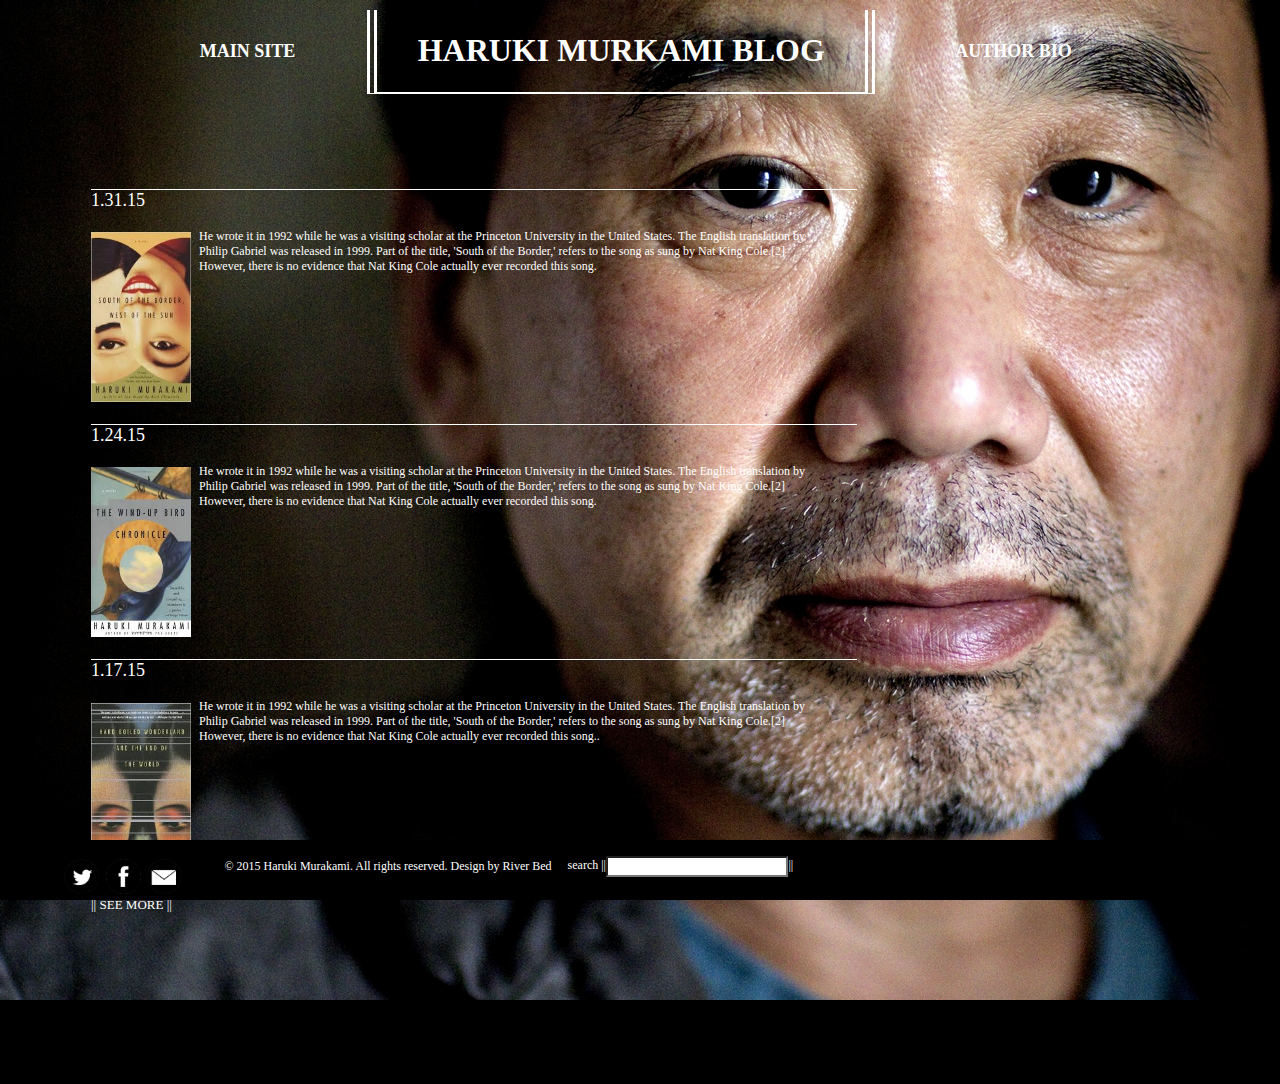
<file: 03 assignment/index.html>
<!DOCTYPE html>
<html lang="en">
<head>
	<meta charset="utf-8">
  <meta http-equiv="X-UA-Compatible" content="IE=edge,chrome=1">
  <title>|| murakami blog ||</title>
	<link rel="stylesheet" type="text/css" href="css/murakami.css">
</head>

<body id="container" class="homepage">


<div id="navigation" class="top">
<table id="header" width="80%" height:"10%" align="center">
  <tr>
    
    <th id="headerleft">
        <a href="http://www.harukimurakami.com">main site</a> </th>


    <th id="headercenter"><h1><a href="index.html">HARUKI MURKAMI BLOG</a></h1></th>
    
    <th id="headerright">
        <a href="http://www.harukimurakami.com/author">author bio</a></th>

  </tr>
</table>

</div>



<div id="intro" class="left">

<table>
    <tr>
    <td>
<p id="date">1.31.15</p>
<img src="southborder.jpg" style="width:100px;height:170px">
<p id="descrip">He wrote it in 1992 while he was a visiting scholar at the Princeton University in the United States. The English translation by Philip Gabriel was released in 1999.

Part of the title, 'South of the Border,' refers to the song as sung by Nat King Cole.[2] However, there is no evidence that Nat King Cole actually ever recorded this song.</p>
  </td>
  </tr>

  <tr>
  <td>   
<p id="date">1.24.15</p>
<img src="windup.jpg" style="width:100px;height:170px">
<p id="descrip">He wrote it in 1992 while he was a visiting scholar at the Princeton University in the United States. The English translation by Philip Gabriel was released in 1999.

Part of the title, 'South of the Border,' refers to the song as sung by Nat King Cole.[2] However, there is no evidence that Nat King Cole actually ever recorded this song.</p>
  </td>
  </tr>


  <tr>
  <td>
<p id="date">1.17.15</p>
<img src="hardboil.jpg" style="width:100px;height:170px">
<p id="descrip">He wrote it in 1992 while he was a visiting scholar at the Princeton University in the United States. The English translation by Philip Gabriel was released in 1999.

Part of the title, 'South of the Border,' refers to the song as sung by Nat King Cole.[2] However, there is no evidence that Nat King Cole actually ever recorded this song..</p>
  </td>
  </tr>

  <tr>
  <td>
<br><a id="blog link" href="murakamisubpage.html">|| SEE MORE ||</a>
  </td>
  </tr>
</div>

<div class="main">
</div>  

<div id="footer" class="footer">
<footer>
  <ul>
    <li><a href="https://twitter.com/harukimurakami_"><img title="Twitter" src="twitter2.png" alt="Twitter" width="55" height="55" /></a></li>

    <li><a href="https://www.facebook.com/harukimurakamiauthor"><img title="Facebook" src="facebook2.png" alt="Facebook" width="45" height="45" /></a></li>

    <li><a href="mailto:harukimurakami@gmail.com"><img title="Email" src="mail2.png" alt="Email" width="45" height="45" /></a></li>

    <li>&#169; 2015 Haruki Murakami. All rights reserved. Design by River Bed</li>

    <li>  
      <form id="search">search ||<input type="search" name="googlesearch">||</form>
    </li>
  </ul>

</footer>  
</div>

</body>
</html>
</file>
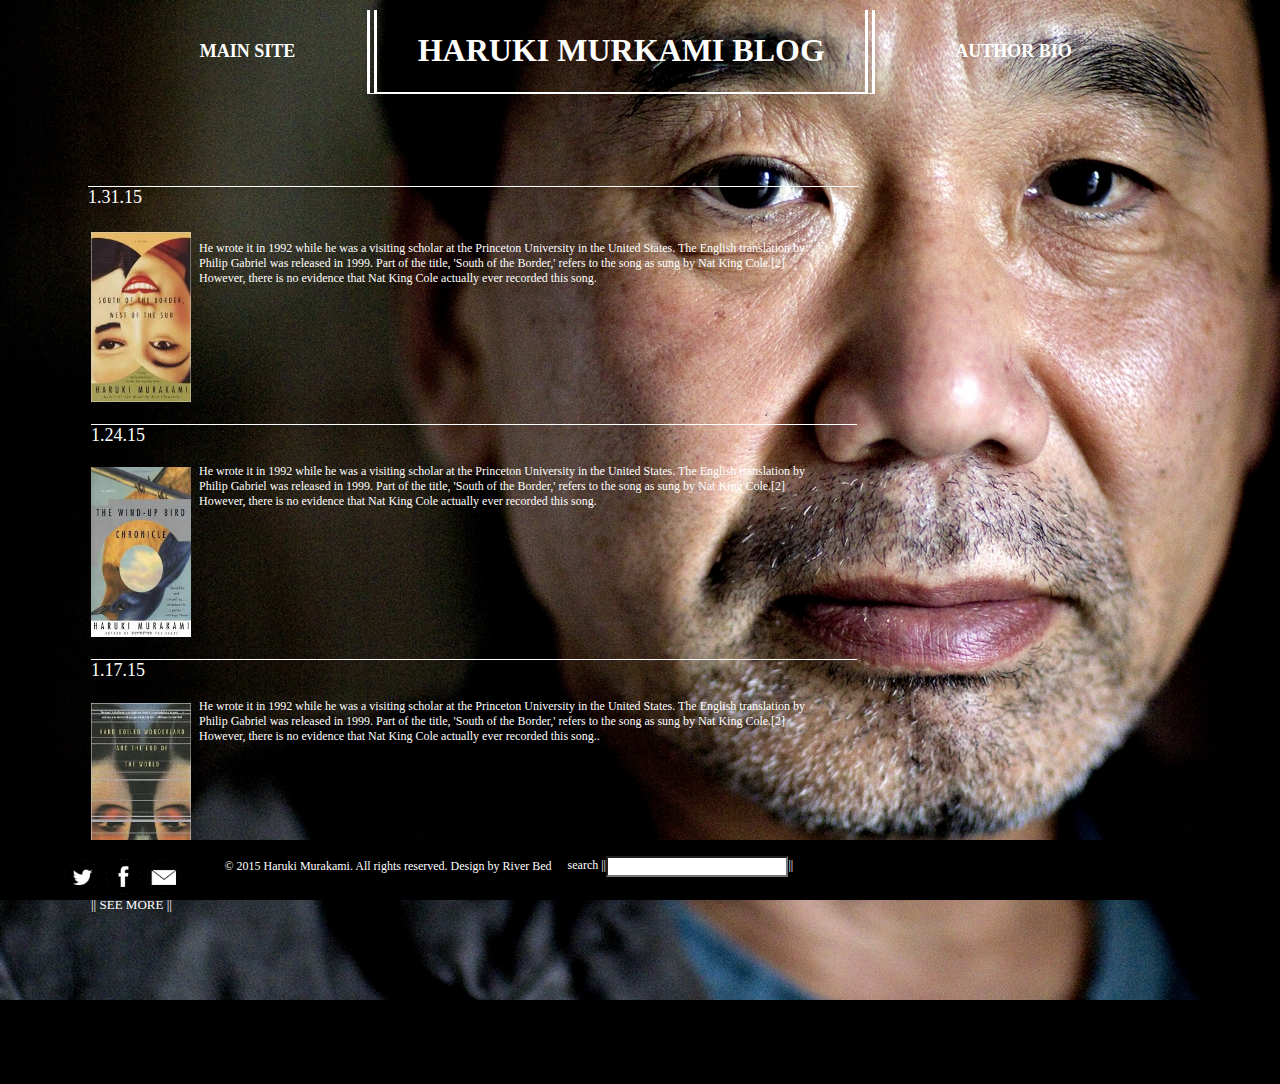
<file: assignment-03/index.html>
<!DOCTYPE html>
<html lang="en">
<head>
	<meta charset="utf-8">
  <meta http-equiv="X-UA-Compatible" content="IE=edge,chrome=1">
  <title>|| murakami blog ||</title>
	<link rel="stylesheet" type="text/css" href="css/murakami.css">
</head>

<body id="container" class="homepage">


<div id="navigation" class="top">
<table id="header" width="80%" height:"10%" align="center">
  <tr>
    
    <th id="headerleft">
        <a href="http://www.harukimurakami.com">main site</a> </th>


    <th id="headercenter"><h1><a href="index.html">HARUKI MURKAMI BLOG</a></h1></th>
    
    <th id="headerright">
        <a href="http://www.harukimurakami.com/author">author bio</a></th>

  </tr>
</table>

</div>



<div id="intro" class="left">

<p id="date">1.31.15</p>
<table>
    <tr>
    <td>
    <img src="southborder.jpg" style="width:100px;height:170px" >
<p id="descrip">He wrote it in 1992 while he was a visiting scholar at the Princeton University in the United States. The English translation by Philip Gabriel was released in 1999.

Part of the title, 'South of the Border,' refers to the song as sung by Nat King Cole.[2] However, there is no evidence that Nat King Cole actually ever recorded this song.</p>
  </td>
  </tr>

  <tr>
  <td>
<p id="date">1.24.15</p>
<img src="windup.jpg" style="width:100px;height:170px">
<p id="descrip">He wrote it in 1992 while he was a visiting scholar at the Princeton University in the United States. The English translation by Philip Gabriel was released in 1999.

Part of the title, 'South of the Border,' refers to the song as sung by Nat King Cole.[2] However, there is no evidence that Nat King Cole actually ever recorded this song.</p>
  </td>
  </tr>


  <tr>
  <td>
<p id="date">1.17.15</p>
<img src="hardboil.jpg" style="width:100px;height:170px">
<p id="descrip">He wrote it in 1992 while he was a visiting scholar at the Princeton University in the United States. The English translation by Philip Gabriel was released in 1999.

Part of the title, 'South of the Border,' refers to the song as sung by Nat King Cole.[2] However, there is no evidence that Nat King Cole actually ever recorded this song..</p>
  </td>
  </tr>

  <tr>
  <td>
<br><a id="blog link" href="murakamisubpage.html">|| SEE MORE ||</a>
  </td>
  </tr>
</div>

<div class="main">
</div>  

<div id="footer" class="footer">
<footer>
  <ul>
    <li><a href="https://twitter.com/harukimurakami_"><img title="Twitter" src="twitter2.png" alt="Twitter" width="55" height="55" /></a></li>

    <li><a href="https://www.facebook.com/harukimurakamiauthor"><img title="Facebook" src="facebook2.png" alt="Facebook" width="45" height="45" /></a></li>

    <li><a href="mailto:harukimurakami@gmail.com"><img title="Email" src="mail2.png" alt="Email" width="45" height="45" /></a></li>

    <li>&#169; 2015 Haruki Murakami. All rights reserved. Design by River Bed</li>

    <li>  
      <form id="search">search ||<input type="search" name="googlesearch">||</form>
    </li>
  </ul>

</footer>  
</div>

</body>
</html>
</file>
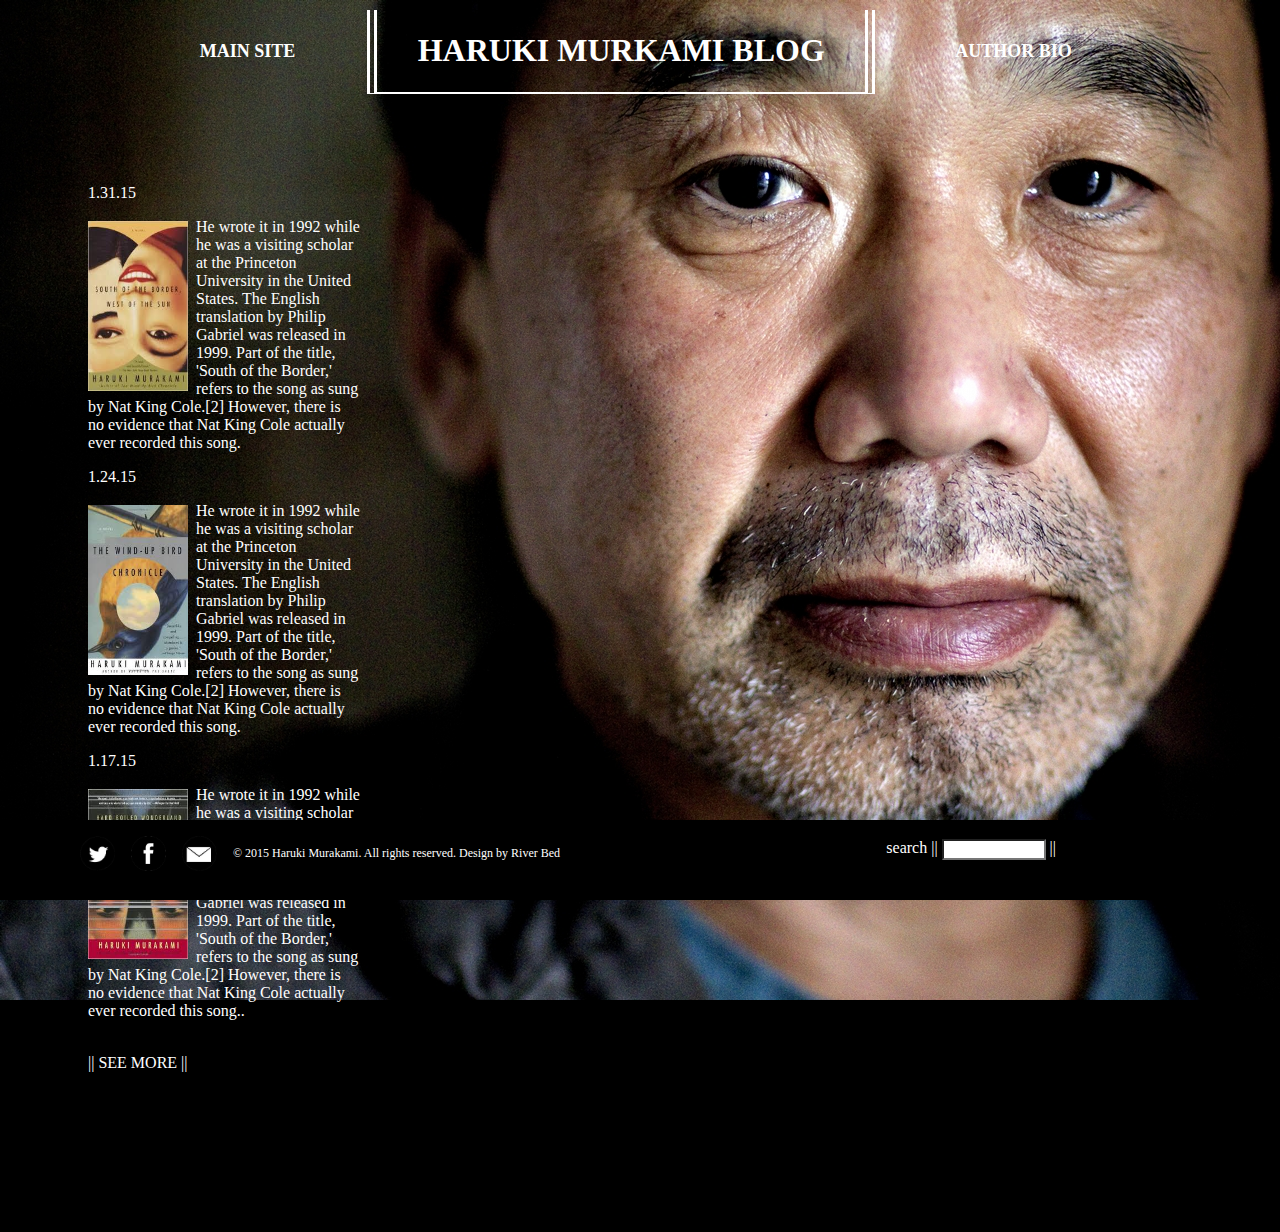
<file: 01 assignment/murakamihome.html>
<!DOCTYPE html>
<html lang="en">
<head>
    <title>|| murakami blog ||</title>
    <link rel="stylesheet" type="text/css" href="murakami.css">
</head>

<body class="homepage">


<div id="navigation" class="top">
    <table id="header" width="80%" height="10%" align="center">
        <tr>

            <th id="headerleft">
                <a href="http://www.harukimurakami.com">main site</a> </th>


            <th id="headercenter"><h1><a href="murakamihome.html">HARUKI MURKAMI BLOG</a></h1></th>

            <th id="headerright">
                <a href="http://www.harukimurakami.com/author">author bio</a></th>

        </tr>
    </table>

</div>



<div id="intro" class="left">

    <p class="date">1.31.15</p>
    <img src="southborder.jpg" style="width:100px;height:170px" >
    <p class="descrip">He wrote it in 1992 while he was a visiting scholar at the Princeton University in the United States. The English translation by Philip Gabriel was released in 1999.

        Part of the title, 'South of the Border,' refers to the song as sung by Nat King Cole.[2] However, there is no evidence that Nat King Cole actually ever recorded this song.</p>

    <p class="date">1.24.15</p>
    <img src="windup.jpg" style="width:100px;height:170px">
    <p class="descrip">He wrote it in 1992 while he was a visiting scholar at the Princeton University in the United States. The English translation by Philip Gabriel was released in 1999.

        Part of the title, 'South of the Border,' refers to the song as sung by Nat King Cole.[2] However, there is no evidence that Nat King Cole actually ever recorded this song.</p>

    <p class="date">1.17.15</p>
    <img src="hardboil.jpg" style="width:100px;height:170px">
    <p class="descrip">He wrote it in 1992 while he was a visiting scholar at the Princeton University in the United States. The English translation by Philip Gabriel was released in 1999.

        Part of the title, 'South of the Border,' refers to the song as sung by Nat King Cole.[2] However, there is no evidence that Nat King Cole actually ever recorded this song..</p>
    <br><a id="blog link" href="murakamisubpage.html">|| SEE MORE ||</a>

</div>

<div class="main">
</div>

<div id="footer" class="footer">
    <footer>
        <ul>
            <li><a href="https://twitter.com/harukimurakami_"><img title="Twitter" src="twitter2.png" alt="Twitter" width="55" height="55" /></a></li>

            <li><a href="https://www.facebook.com/harukimurakamiauthor"><img title="Facebook" src="facebook2.png" alt="Facebook" width="45" height="45" /></a></li>

            <li><a href="mailto:harukimurakami@gmail.com"><img title="Email" src="mail2.png" alt="Email" width="45" height="45" /></a></li>

            <li>&#169; 2015 Haruki Murakami. All rights reserved. Design by River Bed</li>
        </ul>
        <form id="search">
            search ||
            <input type="search" name="googlesearch"> ||
        </form>

    </footer>
</div>

</body>
</html>
</file>
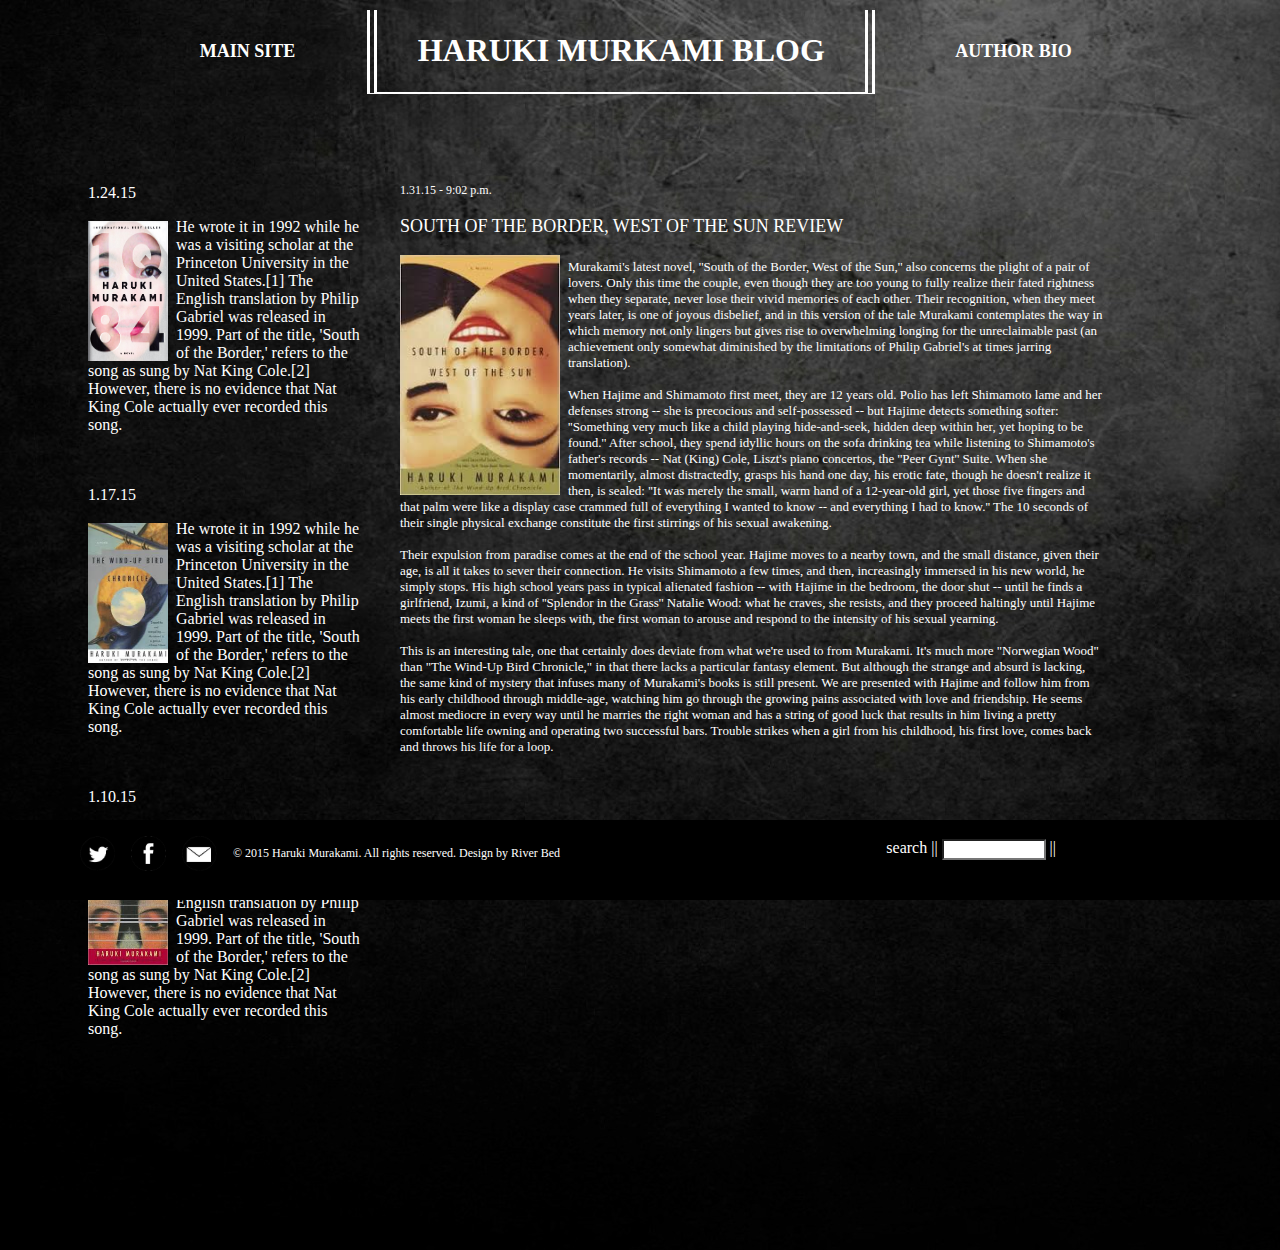
<file: 01 assignment/murakamisubpage.html>
<!DOCTYPE html>
<html lang="en">
<head>
    <title>|| murakami blog ||</title>
    <link rel="stylesheet" type="text/css" href="murakami.css">
</head>

<body class="subpage">


<div id="navigation" class="top">
    <table id="header" width="80%" height="10%" align="center">
        <tr>

            <th id="headerleft">
                <a href="http://www.harukimurakami.com">main site</a> </th>


            <th id="headercenter"><h1><a href="murakamihome.html">HARUKI MURKAMI BLOG</a></h1></th>

            <th id="headerright">
                <a href="http://www.harukimurakami.com/author">author bio</a></th>

        </tr>
    </table>

</div>



<div id="intro" class="left">

    <p class="date">1.24.15</p>
    <img src="1Q84.jpg" style="width:80px;height:140px;border:20px" >
    <p class="descrip">He wrote it in 1992 while he was a visiting scholar at the Princeton University in the United States.[1] The English translation by Philip Gabriel was released in 1999.

        Part of the title, 'South of the Border,' refers to the song as sung by Nat King Cole.[2] However, there is no evidence that Nat King Cole actually ever recorded this song.<br><br><br></p>

    <p class="date">1.17.15</p>
    <img src="windup.jpg" style="width:80px;height:140px;border:20px">
    <p class="descrip">He wrote it in 1992 while he was a visiting scholar at the Princeton University in the United States.[1] The English translation by Philip Gabriel was released in 1999.

        Part of the title, 'South of the Border,' refers to the song as sung by Nat King Cole.[2] However, there is no evidence that Nat King Cole actually ever recorded this song.<br><br><br></p>

    <p class="date">1.10.15</p>
    <img src="hardboil.jpg" style="width:80px;height:140px;border:20px">
    <p class="descrip">He wrote it in 1992 while he was a visiting scholar at the Princeton University in the United States.[1] The English translation by Philip Gabriel was released in 1999.

        Part of the title, 'South of the Border,' refers to the song as sung by Nat King Cole.[2] However, there is no evidence that Nat King Cole actually ever recorded this song.<br><br><br></p>

</div>

<div id="blogpost" class="main">

    <p id="date">1.31.15 - 9:02 p.m.<br></p>
    <p id="posttitle">SOUTH OF THE BORDER, WEST OF THE SUN REVIEW</p>
    <img src="southborder.jpg" style="width:10em;height:15em" >
    <p id="blogtext">Murakami's latest novel, ''South of the Border, West of the Sun,'' also concerns the plight of a pair of lovers. Only this time the couple, even though they are too young to fully realize their fated rightness when they separate, never lose their vivid memories of each other. Their recognition, when they meet years later, is one of joyous disbelief, and in this version of the tale Murakami contemplates the way in which memory not only lingers but gives rise to overwhelming longing for the unreclaimable past (an achievement only somewhat diminished by the limitations of Philip Gabriel's at times jarring translation).
        <br><br>
        When Hajime and Shimamoto first meet, they are 12 years old. Polio has left Shimamoto lame and her defenses strong -- she is precocious and self-possessed -- but Hajime detects something softer: ''Something very much like a child playing hide-and-seek, hidden deep within her, yet hoping to be found.'' After school, they spend idyllic hours on the sofa drinking tea while listening to Shimamoto's father's records -- Nat (King) Cole, Liszt's piano concertos, the ''Peer Gynt'' Suite. When she momentarily, almost distractedly, grasps his hand one day, his erotic fate, though he doesn't realize it then, is sealed: ''It was merely the small, warm hand of a 12-year-old girl, yet those five fingers and that palm were like a display case crammed full of everything I wanted to know -- and everything I had to know.'' The 10 seconds of their single physical exchange constitute the first stirrings of his sexual awakening.
        <br><br>
        Their expulsion from paradise comes at the end of the school year. Hajime moves to a nearby town, and the small distance, given their age, is all it takes to sever their connection. He visits Shimamoto a few times, and then, increasingly immersed in his new world, he simply stops. His high school years pass in typical alienated fashion -- with Hajime in the bedroom, the door shut -- until he finds a girlfriend, Izumi, a kind of ''Splendor in the Grass'' Natalie Wood: what he craves, she resists, and they proceed haltingly until Hajime meets the first woman he sleeps with, the first woman to arouse and respond to the intensity of his sexual yearning.
        <br><br>
        This is an interesting tale, one that certainly does deviate from what we're used to from Murakami. It's much more "Norwegian Wood" than "The Wind-Up Bird Chronicle," in that there lacks a particular fantasy element. But although the strange and absurd is lacking, the same kind of mystery that infuses many of Murakami's books is still present. We are presented with Hajime and follow him from his early childhood through middle-age, watching him go through the growing pains associated with love and friendship. He seems almost mediocre in every way until he marries the right woman and has a string of good luck that results in him living a pretty comfortable life owning and operating two successful bars. Trouble strikes when a girl from his childhood, his first love, comes back and throws his life for a loop.
        <br><br>
    </p>
</div>


<div>

    <div id="footer" class="footer">
        <footer>
            <ul>
                <li><a href="https://twitter.com/harukimurakami_"><img title="Twitter" src="twitter2.png" alt="Twitter" width="55" height="55" /></a></li>

                <li><a href="https://www.facebook.com/harukimurakamiauthor"><img title="Facebook" src="facebook2.png" alt="Facebook" width="45" height="45" /></a></li>

                <li><a href="mailto:harukimurakami@gmail.com"><img title="Email" src="mail2.png" alt="Email" width="45" height="45" /></a></li>

                <li>&#169; 2015 Haruki Murakami. All rights reserved. Design by River Bed</li>
            </ul>
            <form id="search">
                search ||
                <input type="search" name="googlesearch"> ||
            </form>

        </footer>
    </div>
</div>

</body>
</html>
</file>
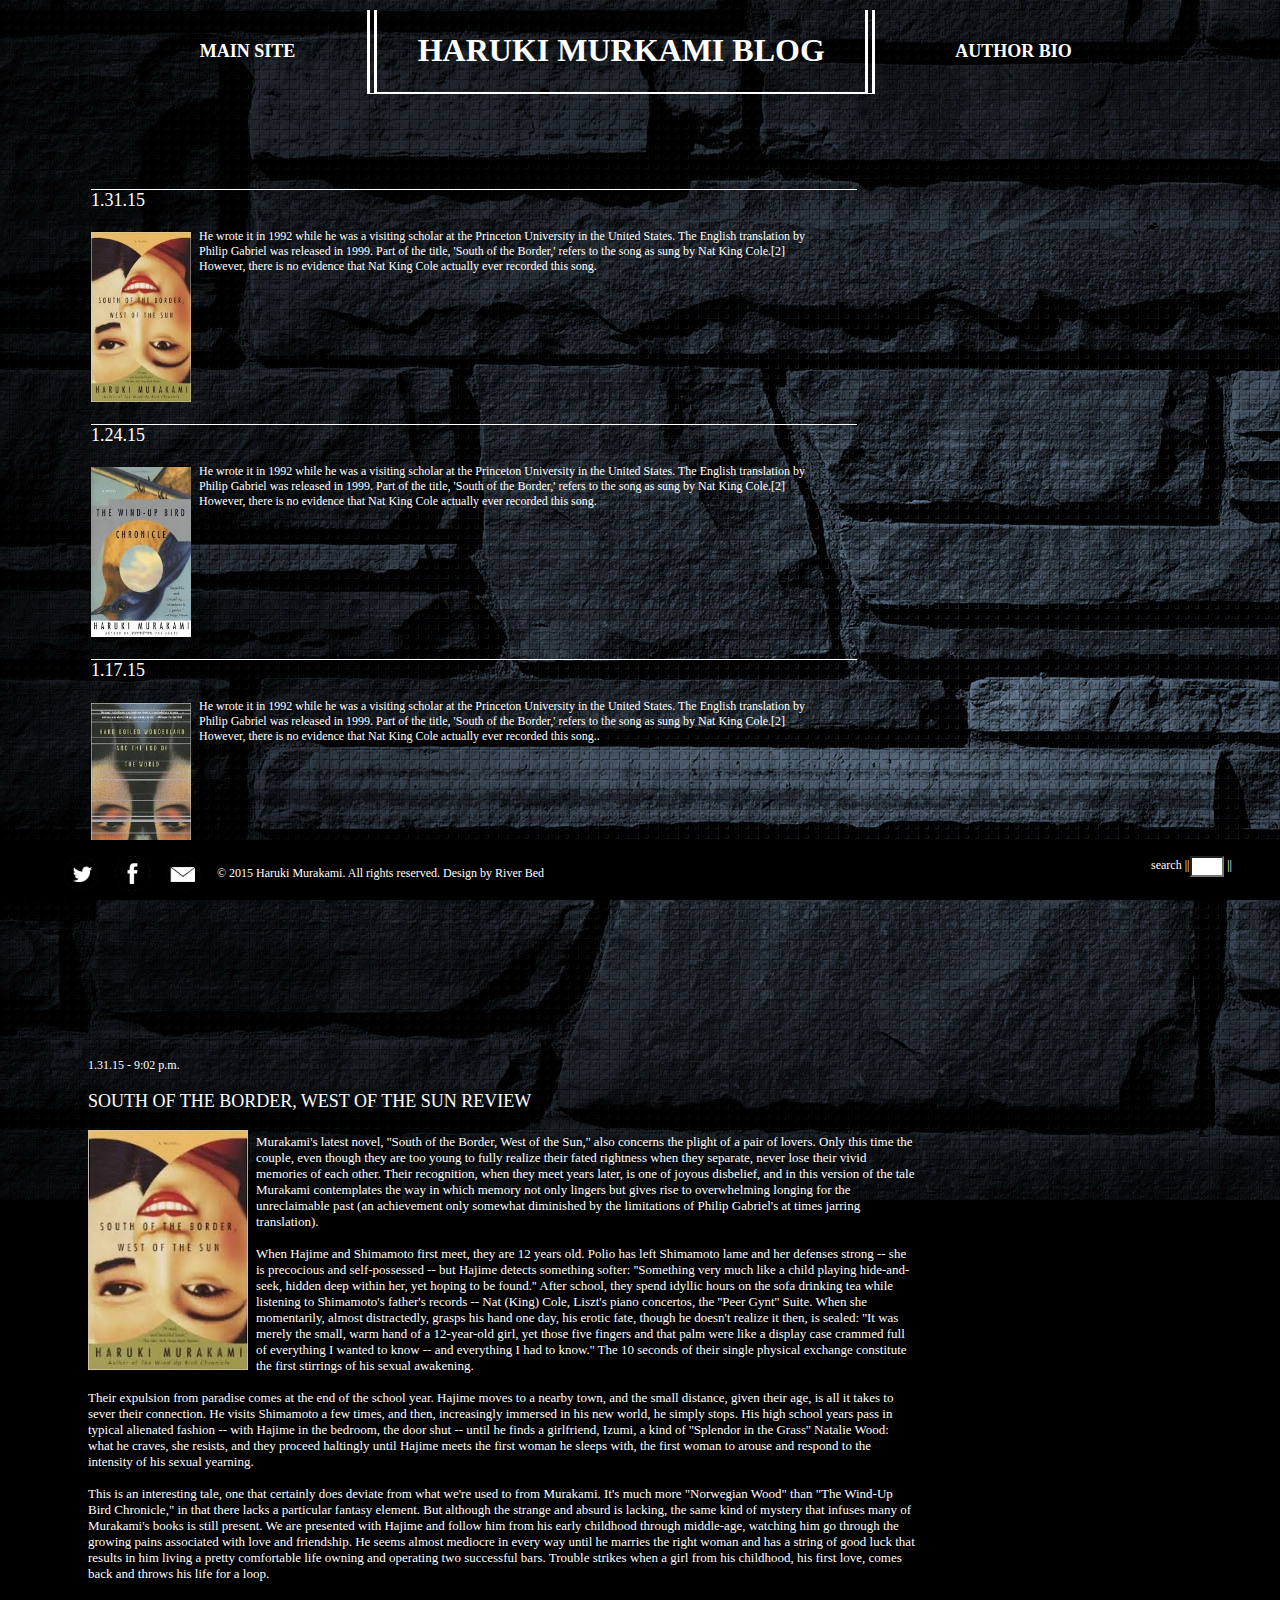
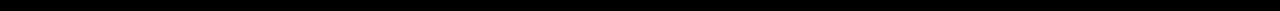
<file: 03 assignment/murakamisubpage.html>
<!DOCTYPE html>
<html lang="en">
<head>
  <meta charset="utf-8">
  <meta http-equiv="X-UA-Compatible" content="IE=edge,chrome=1">
  <title>|| murakami blog ||</title>
  <link rel="stylesheet" type="text/css" href="css/murakami.css">
</head>

<body id="container" class="subpage">


<div id="navigation" class="top">
<table id="header" width="80%" height:"10%" align="center">
  <tr>
    
    <th id="headerleft">
        <a href="http://www.harukimurakami.com">main site</a> </th>


    <th id="headercenter"><h1><a href="index.html">HARUKI MURKAMI BLOG</a></h1></th>
    
    <th id="headerright">
        <a href="http://www.harukimurakami.com/author">author bio</a></th>

  </tr>
</table>

</div>



<div id="intro" class="left">

<table>
    <tr>
    <td>
<p id="date">1.31.15</p>
 <img src="southborder.jpg" style="width:100px;height:170px">
<p id="descrip">He wrote it in 1992 while he was a visiting scholar at the Princeton University in the United States. The English translation by Philip Gabriel was released in 1999.

Part of the title, 'South of the Border,' refers to the song as sung by Nat King Cole.[2] However, there is no evidence that Nat King Cole actually ever recorded this song.</p>
  </td>
  </tr>

  <tr>
  <td>
<p id="date">1.24.15</p>
<img src="windup.jpg" style="width:100px;height:170px">
<p id="descrip">He wrote it in 1992 while he was a visiting scholar at the Princeton University in the United States. The English translation by Philip Gabriel was released in 1999.

Part of the title, 'South of the Border,' refers to the song as sung by Nat King Cole.[2] However, there is no evidence that Nat King Cole actually ever recorded this song.</p>
  </td>
  </tr>


  <tr>
  <td>
<p id="date">1.17.15</p>
<img src="hardboil.jpg" style="width:100px;height:170px">
<p id="descrip">He wrote it in 1992 while he was a visiting scholar at the Princeton University in the United States. The English translation by Philip Gabriel was released in 1999.

Part of the title, 'South of the Border,' refers to the song as sung by Nat King Cole.[2] However, there is no evidence that Nat King Cole actually ever recorded this song..</p>
  </td>
  </tr>

</table>
</div>

<div id="blogpost" class="main">

<p id="date">1.31.15 - 9:02 p.m.<br></p>
<p id="posttitle">SOUTH OF THE BORDER, WEST OF THE SUN REVIEW</p>
<img src="southborder.jpg" style="width:10em;height:15em" >
<p id="blogtext">Murakami's latest novel, ''South of the Border, West of the Sun,'' also concerns the plight of a pair of lovers. Only this time the couple, even though they are too young to fully realize their fated rightness when they separate, never lose their vivid memories of each other. Their recognition, when they meet years later, is one of joyous disbelief, and in this version of the tale Murakami contemplates the way in which memory not only lingers but gives rise to overwhelming longing for the unreclaimable past (an achievement only somewhat diminished by the limitations of Philip Gabriel's at times jarring translation).
<br><br>
When Hajime and Shimamoto first meet, they are 12 years old. Polio has left Shimamoto lame and her defenses strong -- she is precocious and self-possessed -- but Hajime detects something softer: ''Something very much like a child playing hide-and-seek, hidden deep within her, yet hoping to be found.'' After school, they spend idyllic hours on the sofa drinking tea while listening to Shimamoto's father's records -- Nat (King) Cole, Liszt's piano concertos, the ''Peer Gynt'' Suite. When she momentarily, almost distractedly, grasps his hand one day, his erotic fate, though he doesn't realize it then, is sealed: ''It was merely the small, warm hand of a 12-year-old girl, yet those five fingers and that palm were like a display case crammed full of everything I wanted to know -- and everything I had to know.'' The 10 seconds of their single physical exchange constitute the first stirrings of his sexual awakening.
<br><br>
Their expulsion from paradise comes at the end of the school year. Hajime moves to a nearby town, and the small distance, given their age, is all it takes to sever their connection. He visits Shimamoto a few times, and then, increasingly immersed in his new world, he simply stops. His high school years pass in typical alienated fashion -- with Hajime in the bedroom, the door shut -- until he finds a girlfriend, Izumi, a kind of ''Splendor in the Grass'' Natalie Wood: what he craves, she resists, and they proceed haltingly until Hajime meets the first woman he sleeps with, the first woman to arouse and respond to the intensity of his sexual yearning.
<br><br>
This is an interesting tale, one that certainly does deviate from what we're used to from Murakami. It's much more "Norwegian Wood" than "The Wind-Up Bird Chronicle," in that there lacks a particular fantasy element. But although the strange and absurd is lacking, the same kind of mystery that infuses many of Murakami's books is still present. We are presented with Hajime and follow him from his early childhood through middle-age, watching him go through the growing pains associated with love and friendship. He seems almost mediocre in every way until he marries the right woman and has a string of good luck that results in him living a pretty comfortable life owning and operating two successful bars. Trouble strikes when a girl from his childhood, his first love, comes back and throws his life for a loop.
<br><br>
</p>
</div>  

<div id="footer" class="footer">
<footer>
  <ul>
    <li><a href="https://twitter.com/harukimurakami_"><img title="Twitter" src="twitter2.png" alt="Twitter" width="55" height="55" /></a></li>

    <li><a href="https://www.facebook.com/harukimurakamiauthor"><img title="Facebook" src="facebook2.png" alt="Facebook" width="45" height="45" /></a></li>

    <li><a href="mailto:harukimurakami@gmail.com"><img title="Email" src="mail2.png" alt="Email" width="45" height="45" /></a></li>

    <li>&#169; 2015 Haruki Murakami. All rights reserved. Design by River Bed</li>

    <li>  
      <form id="search">search ||<input type="search" name="googlesearch"> ||</form>
    </li>
  </ul>


</footer>  
</div>

</body>
</html>
</file>
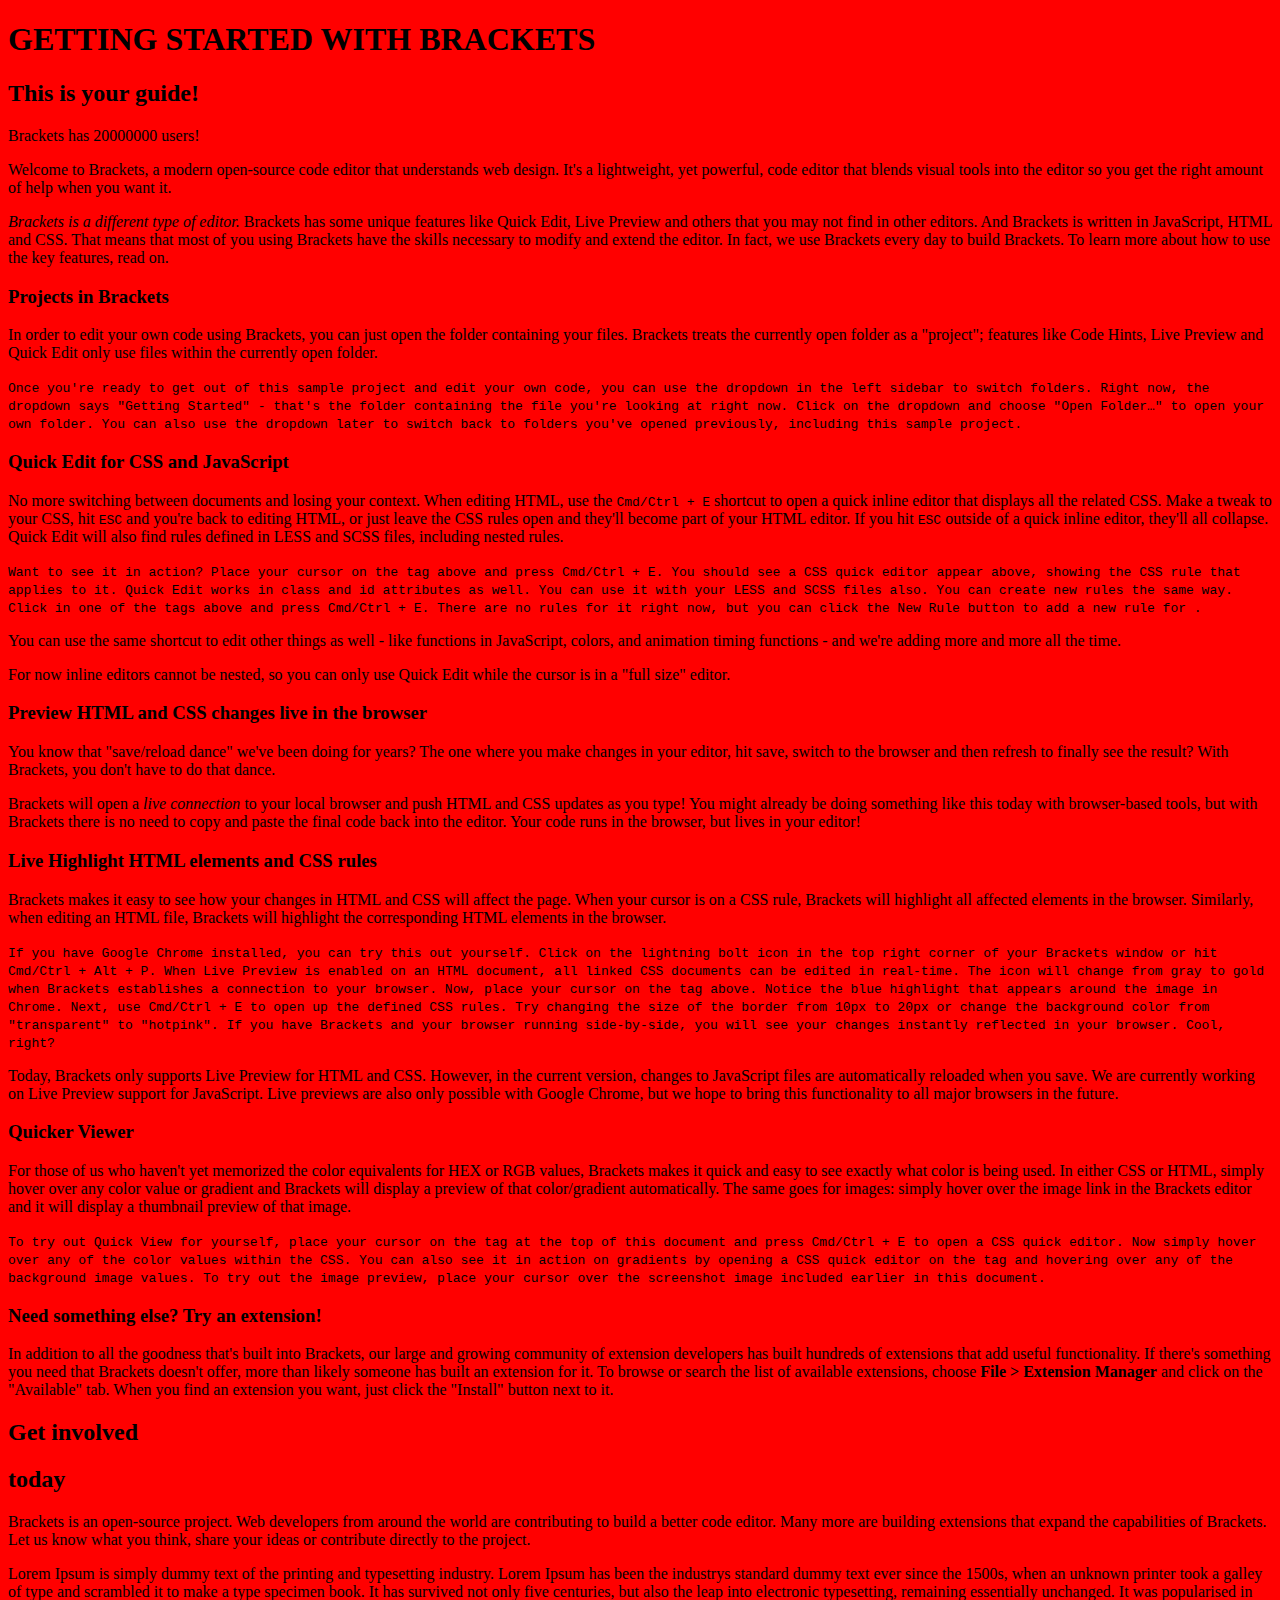
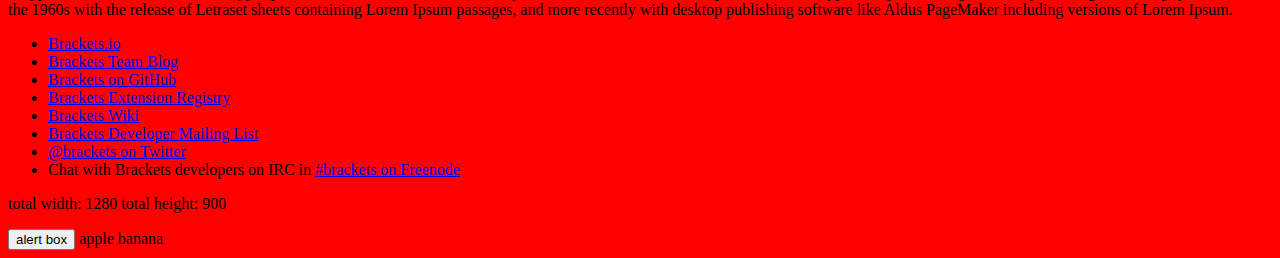
<file: 04 assignment/042 assignment-4.html>
<!--

This is Assignment 4 for Intermediate Web Design (CMP 3011). Please read the instructions below.

JAVASCRIPT EXERCISE
Please perform the following exercises inside this file (unless directed otherwise), adding the task number in a comment above the completed exercise.

01) Using Javascript, add a paragraph of lorem ipsum (get some at lipsum.com, if needed) above the bulleted list at the bottom of the page.


02) Define a variable and give it a value of 'today'. Write the value of the variable on the line that says "<h2>Get involved</h2>" so that it reads "<h2>Get involved today</h2>".


03) On the line that says "Brackets has many users!", replace "many" (just delete the word) with  a JavaScript snippet that multiples 10,000 by 10,000 and divides the sum by 5 and outputs the result. 


04) Get the text content of the element with an ID of "extension" and print that content to the console log.


05) Set the text content of the element with an ID of "qv" to "Quicker Viewer".


06) Create an array of seven pieces of fruit, then print the second and fifth pieces of fruit anywhere in the body of the document. 


07) Replace the contents of the <h3> tags with a function which takes one argument: the text to go into the <h3> tags. The function must also print the <h3> tags.


**i don't understand

08) In the same function as #7, use a method from the string object to convert the text passed into the function to uppercase. 

**i don't understand


09) Output the width and height of the browser window anywhere in the body of the document, labeling the dimensions accordingly. For example, "width: 1204, height: 952".


10) Change the background color of the document. Hint: put the code above the </body> tag.


11) Create a link that, when clicked, opens an alert dialogue box with the URL of the current webpage.


12) Reusing code from exercise #6, create a function to output a random piece of fruit from the fruit array. This function must live in an external file. Hint: use the Math object.

**no idea

OBJECTIVE
The purpose of this assignment is for students to practice working with several JavaScript language constructs: statements, variables, arrays, functions, and objects. In addition, students will gain a greater understanding of properties, methods, and global objects.

DEADLINE
This assignment is due at the beginning of the next class. Please publish your files to your GitHub homework repository in a subfolder called "04 assignment."

WEIGHT
This assignment carries a weight of .75.

-

If you have any questions, please send Saul a message through Slack (http://baizman.com/iwd).

-->

<!DOCTYPE html>
<html>
    
    <head>
        <meta charset="utf-8">
        <meta http-equiv="X-UA-Compatible" content="IE=edge,chrome=1">
        <title>GETTING STARTED WITH BRACKETS</title>
        <meta name="description" content="An interactive getting started guide for Brackets.">
        <!-- <link rel="stylesheet" href="main.css"> -->
    </head>
    <body>
        
        <h1>GETTING STARTED WITH BRACKETS</h1>
        <h2>This is your guide!</h2>
        
        <!--
            MADE WITH <3 AND JAVASCRIPT
        -->
        
        <p>Brackets has 
            <!--3-->
            <script type="text/javascript">
                document.write(10000 * 10000 / 5);
            </script>
        users!</p>


        <p>
            Welcome to Brackets, a modern open-source code editor that understands web design. It's a lightweight, 
            yet powerful, code editor that blends visual tools into the editor so you get the right amount of help 
            when you want it.
        </p>
        
        <!--
            WHAT IS BRACKETS?
        -->
        <p>
            <em>Brackets is a different type of editor.</em>
            Brackets has some unique features like Quick Edit, Live Preview and others that you may not find in other 
            editors. And Brackets is written in JavaScript, HTML and CSS. That means that most of you using Brackets 
            have the skills necessary to modify and extend the editor. In fact, we use Brackets every day to build 
            Brackets. To learn more about how to use the key features, read on.
            
        </p>
        
        <!--
            GET STARTED WITH YOUR OWN FILES
        -->
        
        <h3>Projects in Brackets</h3>
        <p>
            In order to edit your own code using Brackets, you can just open the folder containing your files.
            Brackets treats the currently open folder as a "project"; features like Code Hints, Live Preview and
            Quick Edit only use files within the currently open folder.
        </p>
        
        <samp>
            Once you're ready to get out of this sample project and edit your own code, you can use the dropdown
            in the left sidebar to switch folders. Right now, the dropdown says "Getting Started" - that's the
            folder containing the file you're looking at right now. Click on the dropdown and choose "Open Folder…"
            to open your own folder.
            You can also use the dropdown later to switch back to folders you've opened previously, including this
            sample project.
        </samp>
        
        <!--
            THE RELATIONSHIP BETWEEN HTML, CSS AND JAVASCRIPT
        -->
        <h3>Quick Edit for CSS and JavaScript</h3>
        <p>
            No more switching between documents and losing your context. When editing HTML, use the
            <kbd>Cmd/Ctrl + E</kbd> shortcut to open a quick inline editor that displays all the related CSS.
            Make a tweak to your CSS, hit <kbd>ESC</kbd> and you're back to editing HTML, or just leave the
            CSS rules open and they'll become part of your HTML editor. If you hit <kbd>ESC</kbd> outside of
            a quick inline editor, they'll all collapse. Quick Edit will also find rules defined in LESS and 
            SCSS files, including nested rules.
        </p>

        <samp>
            Want to see it in action? Place your cursor on the <!-- <samp> --> tag above and press
            <kbd>Cmd/Ctrl + E</kbd>. You should see a CSS quick editor appear above, showing the CSS rule that
            applies to it. Quick Edit works in class and id attributes as well. You can use it with your
            LESS and SCSS files also.
            
            You can create new rules the same way. Click in one of the <!-- <p> --> tags above and press
            <kbd>Cmd/Ctrl + E</kbd>. There are no rules for it right now, but you can click the New Rule
            button to add a new rule for <!-- <p> -->.
        </samp>
        
        <p>
            You can use the same shortcut to edit other things as well - like functions in JavaScript,
            colors, and animation timing functions - and we're adding more and more all the time. 
        </p>
        <p>
            For now inline editors cannot be nested, so you can only use Quick Edit while the cursor
            is in a "full size" editor.
        </p>
        
        <!--
            LIVE PREVIEW
        -->
        <h3>Preview HTML and CSS changes live in the browser</h3>
        <p>
            You know that "save/reload dance" we've been doing for years? The one where you make changes in
            your editor, hit save, switch to the browser and then refresh to finally see the result?
            With Brackets, you don't have to do that dance.
        </p>
        <p>
            Brackets will open a <em>live connection</em> to your local browser and push HTML and CSS updates as you
            type! You might already be doing something like this today with browser-based tools, but with Brackets
            there is no need to copy and paste the final code back into the editor. Your code runs in the
            browser, but lives in your editor!
        </p>
        
        <h3>Live Highlight HTML elements and CSS rules</h3>
        <p>
            Brackets makes it easy to see how your changes in HTML and CSS will affect the page. When your cursor
            is on a CSS rule, Brackets will highlight all affected elements in the browser. Similarly, when editing
            an HTML file, Brackets will highlight the corresponding HTML elements in the browser.
        </p>
        
        <samp>
            If you have Google Chrome installed, you can try this out yourself. Click on the lightning bolt 
            icon in the top right corner of your Brackets window or hit <kbd>Cmd/Ctrl + Alt + P</kbd>. When
            Live Preview is enabled on an HTML document, all linked CSS documents can be edited in real-time.
            The icon will change from gray to gold when Brackets establishes a connection to your browser.
            
            Now, place your cursor on the <!-- <img> --> tag above. Notice the blue highlight that appears
            around the image in Chrome. Next, use <kbd>Cmd/Ctrl + E</kbd> to open up the defined CSS rules.
            Try changing the size of the border from 10px to 20px or change the background
            color from "transparent" to "hotpink". If you have Brackets and your browser running side-by-side, you
            will see your changes instantly reflected in your browser. Cool, right?
        </samp>
        
        <p class="note">
            Today, Brackets only supports Live Preview for HTML and CSS. However, in the current version, changes to
            JavaScript files are automatically reloaded when you save. We are currently working on Live Preview
            support for JavaScript. Live previews are also only possible with Google Chrome, but we hope
            to bring this functionality to all major browsers in the future.
        </p>
        
        <h3 id="qv">Quick View</h3>
        <p>
            For those of us who haven't yet memorized the color equivalents for HEX or RGB values, Brackets makes
            it quick and easy to see exactly what color is being used. In either CSS or HTML, simply hover over any
            color value or gradient and Brackets will display a preview of that color/gradient automatically. The
            same goes for images: simply hover over the image link in the Brackets editor and it will display a
            thumbnail preview of that image.
        </p>
        
        <samp>
            To try out Quick View for yourself, place your cursor on the <!-- <body> --> tag at the top of this
            document and press <kbd>Cmd/Ctrl + E</kbd> to open a CSS quick editor. Now simply hover over any of the
            color values within the CSS. You can also see it in action on gradients by opening a CSS quick editor
            on the <!-- <html> --> tag and hovering over any of the background image values. To try out the image
            preview, place your cursor over the screenshot image included earlier in this document.
        </samp>
        
        <h3 id="extension">Need something else? Try an extension!</h3>

        <!--step 4-->
        <script type="text/javascript">
            console.write("Try an extension!");
        </script>

        <p>
            In addition to all the goodness that's built into Brackets, our large and growing community of
            extension developers has built hundreds of extensions that add useful functionality. If there's
            something you need that Brackets doesn't offer, more than likely someone has built an extension for
            it. To browse or search the list of available extensions, choose <strong>File &gt; Extension
            Manager</strong> and click on the "Available" tab. When you find an extension you want, just click
            the "Install" button next to it.
        </p>
        
        <!--
            LET US KNOW WHAT YOU THINK
        -->

        <!--2-->
        <h2>Get involved</h2> <h2 id="today"></h2>

        <script type="text/javascript">
            document.getElementById("today").innerHTML = "today";
        </script>

        <p>
            Brackets is an open-source project. Web developers from around the world are contributing to build 
            a better code editor. Many more are building extensions that expand the capabilities of Brackets.
            Let us know what you think, share your ideas or contribute directly to the project.
        </p>


        <!--1-->
        <script type="text/javascript">
            document.write("Lorem Ipsum is simply dummy text of the printing and typesetting industry. Lorem Ipsum has been the industrys standard dummy text ever since the 1500s, when an unknown printer took a galley of type and scrambled it to make a type specimen book. It has survived not only five centuries, but also the leap into electronic typesetting, remaining essentially unchanged. It was popularised in the 1960s with the release of Letraset sheets containing Lorem Ipsum passages, and more recently with desktop publishing software like Aldus PageMaker including versions of Lorem Ipsum.")
        </script>  

        <ul>
            <li><a href="http://brackets.io">Brackets.io</a></li>
            <li><a href="http://blog.brackets.io">Brackets Team Blog</a></li>
            <li><a href="https://github.com/adobe/brackets">Brackets on GitHub</a></li>
            <li><a href="https://brackets-registry.aboutweb.com">Brackets Extension Registry</a></li>
            <li><a href="https://github.com/adobe/brackets/wiki">Brackets Wiki</a></li>
            <li><a href="https://groups.google.com/forum/#!forum/brackets-dev">Brackets Developer Mailing List</a></li>
            <li><a href="https://twitter.com/brackets">@brackets on Twitter</a></li>
            <li>Chat with Brackets developers on IRC in <a href="http://webchat.freenode.net/?channels=brackets&uio=d4">#brackets on Freenode</a></li>
        </ul>
        
        <p id='screendimensions'></p>

        <button onclick="alertBox()">alert box</button>


        <!--6-->
        <script type="text/javascript">

        var fruit = ['pineapple', 'apple', 'pear', 'banana', 'lefsa', "grape"];

        document.write(fruit[1], " ", fruit[3]);

        </script>


        
        <script type="text/javascript">
            // 4
            var printConsole = document.getElementById("extension").textContent;

            console.log(printConsole)


            // 5
            var qv = document.getElementById("qv");
            qv.textContent = "Quicker Viewer";


            // 7 + 8


            //9
            var width = 'total width: ' + screen.width ;
            var height = 'total height: ' + screen.height ;

            document.getElementById('screendimensions').innerHTML =width + ' ' + height;

            //10
            document.body.style.backgroundColor = 'red';

            //11
            function alertBox() {
                alert(document.URL);
            }

        </script>
    </body>

</html>
<!--

    [[[[[[[[[[[[[[[     ]]]]]]]]]]]]]]]
    [::::::::::::::     ::::::::::::::]
    [::::::::::::::     ::::::::::::::]
    [::::::[[[[[[[:     :]]]]]]]::::::]
    [:::::[                     ]:::::]
    [:::::[                     ]:::::]
    [:::::[                     ]:::::]
    [:::::[                     ]:::::]
    [:::::[    CODE THE WEB     ]:::::]
    [:::::[  http://brackets.io ]:::::]
    [:::::[                     ]:::::]
    [:::::[                     ]:::::]
    [:::::[                     ]:::::]
    [:::::[                     ]:::::]
    [::::::[[[[[[[:     :]]]]]]]::::::]
    [::::::::::::::     ::::::::::::::]
    [::::::::::::::     ::::::::::::::]
    [[[[[[[[[[[[[[[     ]]]]]]]]]]]]]]]

-->
</file>
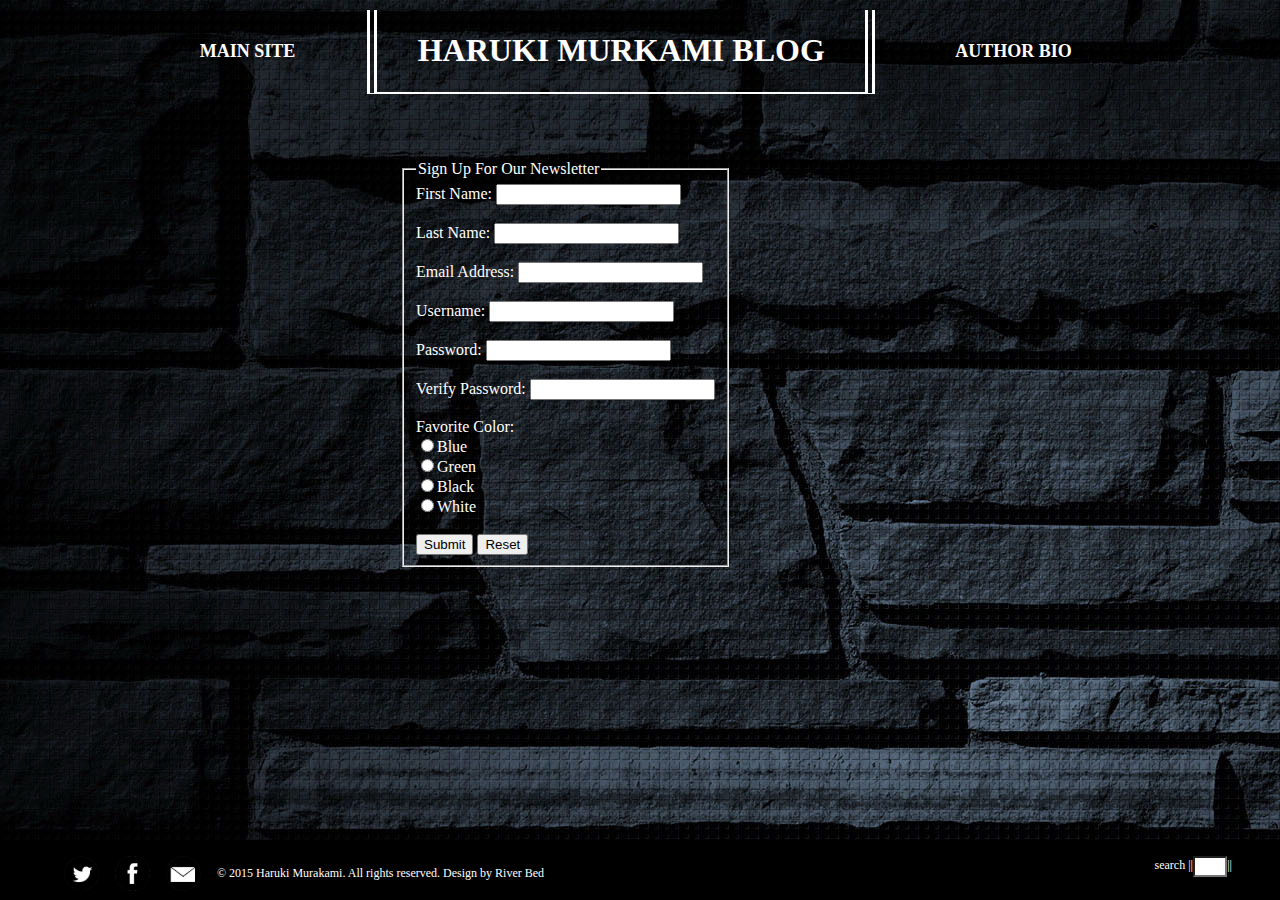
<file: 05 assignment/form.html>
<!DOCTYPE html>
<html lang="en">
<head>
	<meta charset="utf-8">
  <meta http-equiv="X-UA-Compatible" content="IE=edge,chrome=1">
  <title>|| murakami blog ||</title>
	<link rel="stylesheet" type="text/css" href="css/murakami.css">
</head>

<body id="container" class="subpage">


<div id="navigation" class="top">
<table id="header" width="80%" height:"10%" align="center">
  <tr>
    
    <th id="headerleft">
        <a href="http://www.harukimurakami.com">main site</a> </th>


    <th id="headercenter"><h1><a href="index.html">HARUKI MURKAMI BLOG</a></h1></th>
    
    <th id="headerright">
        <a href="http://www.harukimurakami.com/author">author bio</a></th>

  </tr>
</table>
</div>





<!--start form-->


<script type="text/javascript">

function check_info() {
    var firstname = document.forms["myForm"]["firstname"].value;
    var lastname = document.forms["myForm"]["lastname"].value;
    var emailaddress = document.forms["myForm"]["emailaddress"].value;
    var username = document.forms["myForm"]["username"].value;
    var password = document.forms["myForm"]["password"].value;
    var verifypassword = document.forms["myForm"]["verifypassword"].value;
    var favoritecolor = document.forms["myForm"]["favoritecolor"].value;

    if (firstname || lastname || emailaddress || username || password || verifypassword || favoritecolor == null || "") {
        alert("All fields must be filled out");
        return false;
    }
    else {
      return true;
    }
}


function passwordmatch () {
    var firstname = document.forms["myForm"]["firstname"].value;
    var lastname = document.forms["myForm"]["lastname"].value;
    var emailaddress = document.forms["myForm"]["emailaddress"].value;
    var username = document.forms["myForm"]["username"].value;
    var password = document.forms["myForm"]["password"].value;
    var verifypassword = document.forms["myForm"]["verifypassword"].value;
    var favoritecolor = document.forms["myForm"]["favoritecolor"].value;

    if (password != verifypassword) {
      alert("Passwords must match!")
      return false
    }
    else {
      return true;
    }
}



</script>


<!--form javascript separation-->


<div id="form" class="main">
<form if= "myForm" name="myForm" action="submission.html" method="post" onsubmit="return !!(check_info() & passwordmatch());">
 <fieldset>
    <legend>Sign Up For Our Newsletter</legend>

      First Name: <input id="firstname" type="text" minlength="2" required><br><br>

      Last Name: <input id="lastname" type="text" minlength="2" required><br><br>

      Email Address: <input id="emailaddress" type="email" required><br><br>

      Username: <input id="username" type="text" name="username" minlength="8" required><br><br>

      Password: <input id="password" type="password" minlength="9" required="number"><br><br>

      Verify Password: <input id="verifypassword" type="password" minlength="9" required="number"><br><br>

      <form id="form" class="main" required>
      Favorite Color: <br>
        <input id="favoritecolor" name="favoritecolor" type="radio" value="blue">Blue<br>
        <input id="favoritecolor" name="favoritecolor" type="radio" value="green">Green<br>
        <input id="favoritecolor" name="favoritecolor" type="radio" value="black">Black<br>
        <input id="favoritecolor" name="favoritecolor" type="radio" value="white">White<br>
      <br>
      </form>

      <input type="submit" value="Submit">
      <button type="reset" value="Reset">Reset</button>

 </fieldset>
</form>
</div>  


<!--end form-->





<div id="footer" class="footer">
<footer>
  <ul>
    <li><a href="https://twitter.com/harukimurakami_"><img title="Twitter" src="twitter2.png" alt="Twitter" width="55" height="55" /></a></li>

    <li><a href="https://www.facebook.com/harukimurakamiauthor"><img title="Facebook" src="facebook2.png" alt="Facebook" width="45" height="45" /></a></li>

    <li><a href="mailto:harukimurakami@gmail.com"><img title="Email" src="mail2.png" alt="Email" width="45" height="45" /></a></li>

    <li>&#169; 2015 Haruki Murakami. All rights reserved. Design by River Bed</li>

    <li>  
      <form id="search">search ||<input type="search" name="googlesearch">||</form>
    </li>
  </ul>

</footer>  
</div>

</body>
</html>
</file>
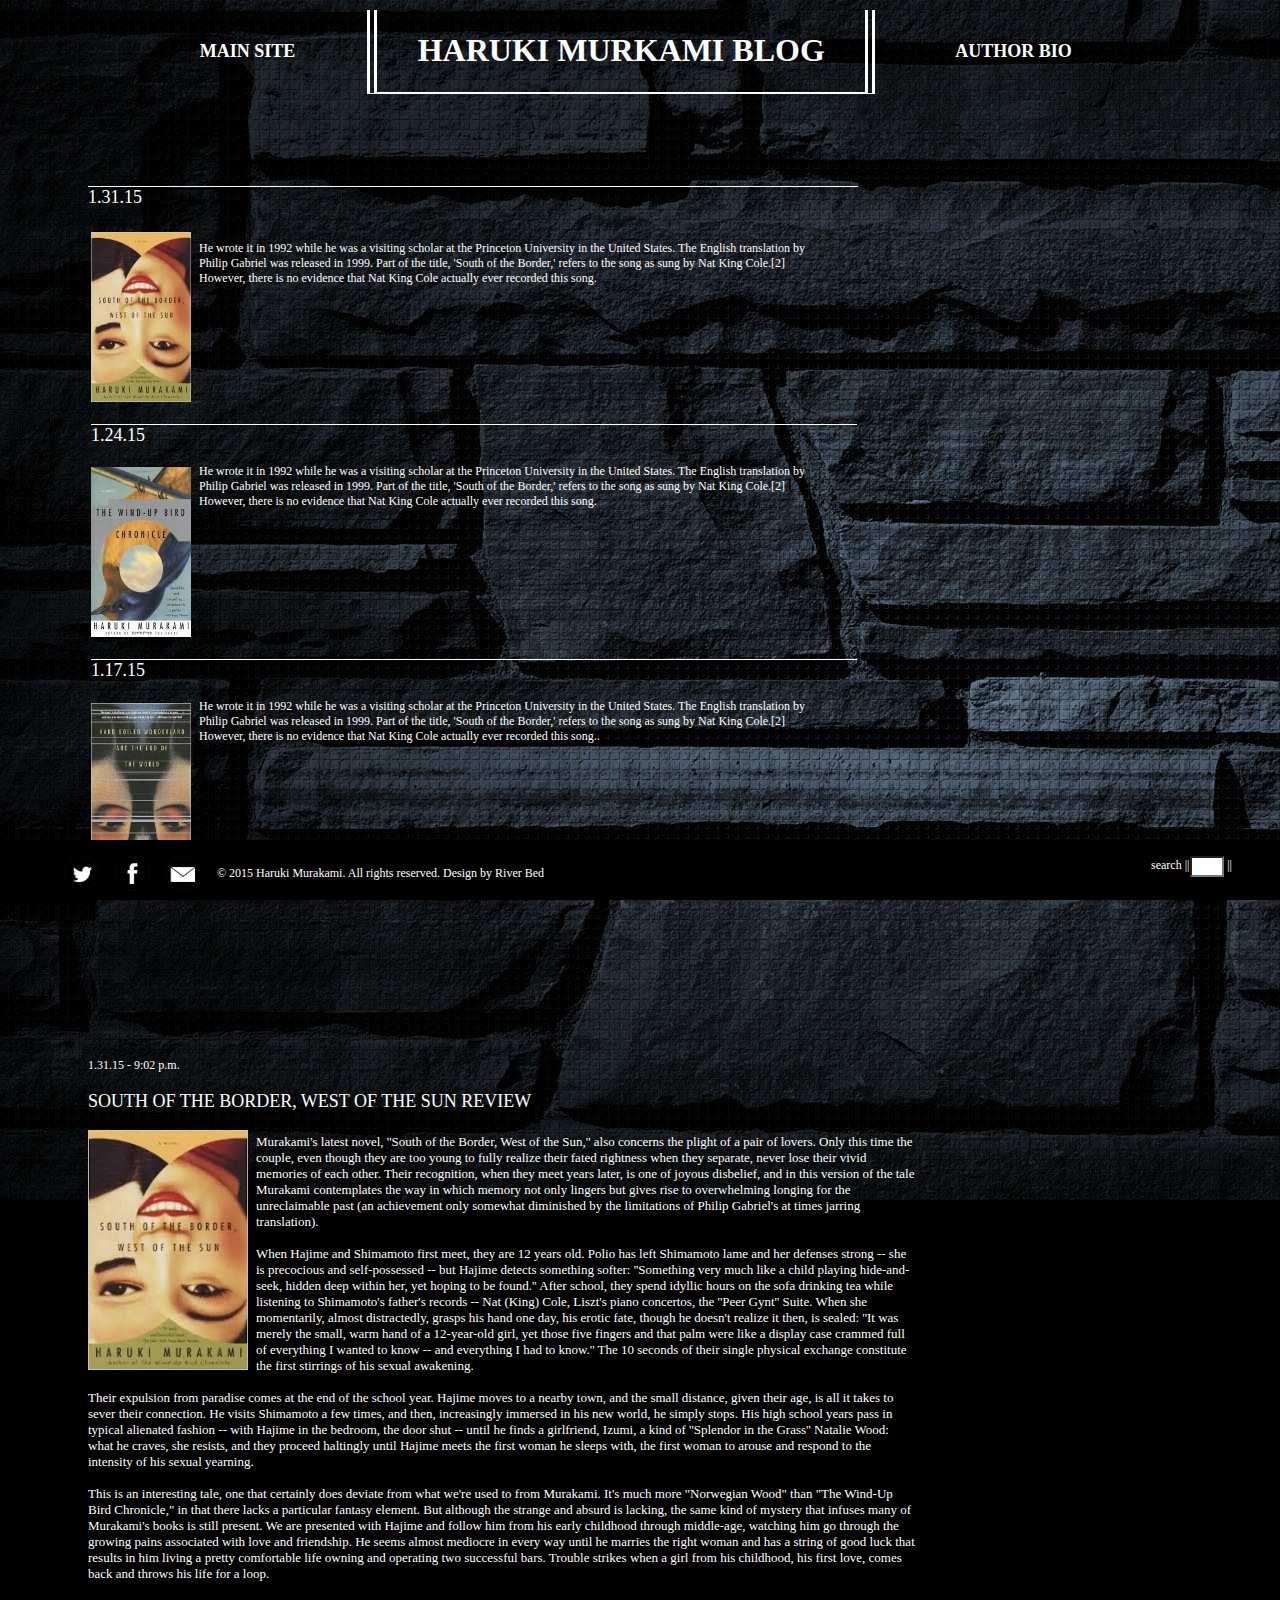
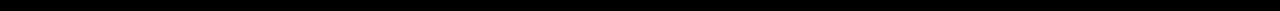
<file: assignment-03/murakamisubpage.html>
<!DOCTYPE html>
<html lang="en">
<head>
  <meta charset="utf-8">
  <meta http-equiv="X-UA-Compatible" content="IE=edge,chrome=1">
  <title>|| murakami blog ||</title>
  <link rel="stylesheet" type="text/css" href="css/murakami.css">
</head>

<body id="container" class="subpage">


<div id="navigation" class="top">
<table id="header" width="80%" height:"10%" align="center">
  <tr>
    
    <th id="headerleft">
        <a href="http://www.harukimurakami.com">main site</a> </th>


    <th id="headercenter"><h1><a href="index.html">HARUKI MURKAMI BLOG</a></h1></th>
    
    <th id="headerright">
        <a href="http://www.harukimurakami.com/author">author bio</a></th>

  </tr>
</table>

</div>



<div id="intro" class="left">

<p id="date">1.31.15</p>
<table>
    <tr>
    <td>
    <img src="southborder.jpg" style="width:100px;height:170px" >
<p id="descrip">He wrote it in 1992 while he was a visiting scholar at the Princeton University in the United States. The English translation by Philip Gabriel was released in 1999.

Part of the title, 'South of the Border,' refers to the song as sung by Nat King Cole.[2] However, there is no evidence that Nat King Cole actually ever recorded this song.</p>
  </td>
  </tr>

  <tr>
  <td>
<p id="date">1.24.15</p>
<img src="windup.jpg" style="width:100px;height:170px">
<p id="descrip">He wrote it in 1992 while he was a visiting scholar at the Princeton University in the United States. The English translation by Philip Gabriel was released in 1999.

Part of the title, 'South of the Border,' refers to the song as sung by Nat King Cole.[2] However, there is no evidence that Nat King Cole actually ever recorded this song.</p>
  </td>
  </tr>


  <tr>
  <td>
<p id="date">1.17.15</p>
<img src="hardboil.jpg" style="width:100px;height:170px">
<p id="descrip">He wrote it in 1992 while he was a visiting scholar at the Princeton University in the United States. The English translation by Philip Gabriel was released in 1999.

Part of the title, 'South of the Border,' refers to the song as sung by Nat King Cole.[2] However, there is no evidence that Nat King Cole actually ever recorded this song..</p>
  </td>
  </tr>

</table>
</div>

<div id="blogpost" class="main">

<p id="date">1.31.15 - 9:02 p.m.<br></p>
<p id="posttitle">SOUTH OF THE BORDER, WEST OF THE SUN REVIEW</p>
<img src="southborder.jpg" style="width:10em;height:15em" >
<p id="blogtext">Murakami's latest novel, ''South of the Border, West of the Sun,'' also concerns the plight of a pair of lovers. Only this time the couple, even though they are too young to fully realize their fated rightness when they separate, never lose their vivid memories of each other. Their recognition, when they meet years later, is one of joyous disbelief, and in this version of the tale Murakami contemplates the way in which memory not only lingers but gives rise to overwhelming longing for the unreclaimable past (an achievement only somewhat diminished by the limitations of Philip Gabriel's at times jarring translation).
<br><br>
When Hajime and Shimamoto first meet, they are 12 years old. Polio has left Shimamoto lame and her defenses strong -- she is precocious and self-possessed -- but Hajime detects something softer: ''Something very much like a child playing hide-and-seek, hidden deep within her, yet hoping to be found.'' After school, they spend idyllic hours on the sofa drinking tea while listening to Shimamoto's father's records -- Nat (King) Cole, Liszt's piano concertos, the ''Peer Gynt'' Suite. When she momentarily, almost distractedly, grasps his hand one day, his erotic fate, though he doesn't realize it then, is sealed: ''It was merely the small, warm hand of a 12-year-old girl, yet those five fingers and that palm were like a display case crammed full of everything I wanted to know -- and everything I had to know.'' The 10 seconds of their single physical exchange constitute the first stirrings of his sexual awakening.
<br><br>
Their expulsion from paradise comes at the end of the school year. Hajime moves to a nearby town, and the small distance, given their age, is all it takes to sever their connection. He visits Shimamoto a few times, and then, increasingly immersed in his new world, he simply stops. His high school years pass in typical alienated fashion -- with Hajime in the bedroom, the door shut -- until he finds a girlfriend, Izumi, a kind of ''Splendor in the Grass'' Natalie Wood: what he craves, she resists, and they proceed haltingly until Hajime meets the first woman he sleeps with, the first woman to arouse and respond to the intensity of his sexual yearning.
<br><br>
This is an interesting tale, one that certainly does deviate from what we're used to from Murakami. It's much more "Norwegian Wood" than "The Wind-Up Bird Chronicle," in that there lacks a particular fantasy element. But although the strange and absurd is lacking, the same kind of mystery that infuses many of Murakami's books is still present. We are presented with Hajime and follow him from his early childhood through middle-age, watching him go through the growing pains associated with love and friendship. He seems almost mediocre in every way until he marries the right woman and has a string of good luck that results in him living a pretty comfortable life owning and operating two successful bars. Trouble strikes when a girl from his childhood, his first love, comes back and throws his life for a loop.
<br><br>
</p>
</div>  

<div id="footer" class="footer">
<footer>
  <ul>
    <li><a href="https://twitter.com/harukimurakami_"><img title="Twitter" src="twitter2.png" alt="Twitter" width="55" height="55" /></a></li>

    <li><a href="https://www.facebook.com/harukimurakamiauthor"><img title="Facebook" src="facebook2.png" alt="Facebook" width="45" height="45" /></a></li>

    <li><a href="mailto:harukimurakami@gmail.com"><img title="Email" src="mail2.png" alt="Email" width="45" height="45" /></a></li>

    <li>&#169; 2015 Haruki Murakami. All rights reserved. Design by River Bed</li>

    <li>  
      <form id="search">search ||<input type="search" name="googlesearch"> ||</form>
    </li>
  </ul>


</footer>  
</div>

</body>
</html>
</file>
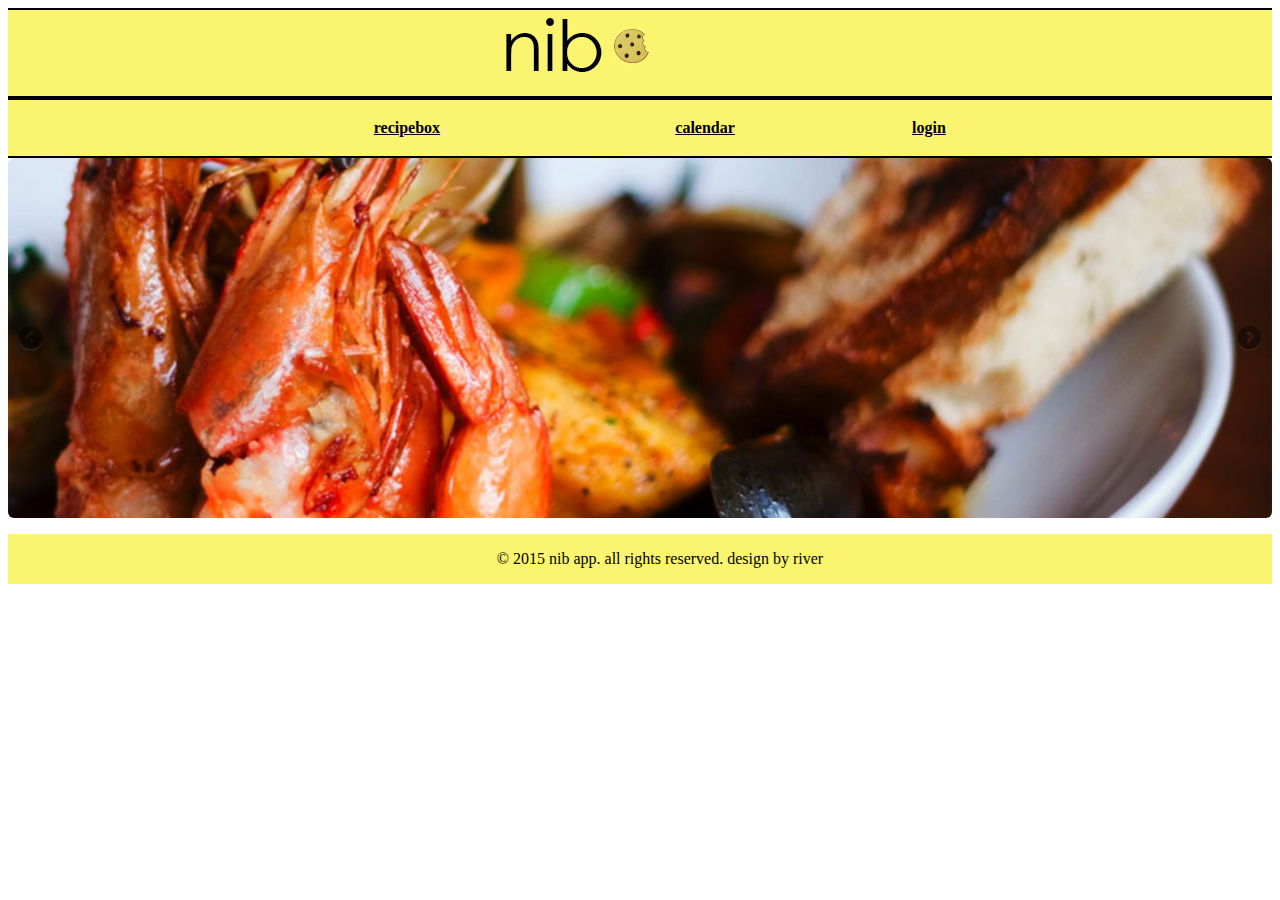
<file: final project/nib homepage.html>
<!DOCTYPE html>
<html>
<head>
<title>nib homepage</title>

<!-- Slider -->
<link rel="stylesheet" type="text/css" href="engine1/style.css" />
<script type="text/javascript" src="engine1/jquery.js"></script>
<!-- Slider -->
<link rel="stylesheet" type="text/css" href="nib.css">
</head>



<script type="text/javascript">

function moveSlide(direction) {
    $("#slideshow").cycle(direction);
}

$(document).ready(function () {
    $("#slideshow").cycle({
        fx: 'fade',
        speed: 300,
        timeout: 0
    });
});
</script>

<body>



<!-- HEADER-->
<div id="logo" class="menu">

<a id= "logo" href="nib homepage.html">
<img src="images/nib header.jpg"/>
</a>

</div>



<div class="menu">
<table width="100%" border="0">
  <tr>
    <th width="24" scope="col">&nbsp;</th>
    <th width="24" scope="col">&nbsp;</th>
    <th width="24" scope="col"><a href="nib recipe input.html">recipebox</a></th>
    <th width="24" scope="col"><p><a href="#">calendar</a></p></th>
    <th width="24" scope="col"><a href="nib login.html">login</a></th>
    <th width="26" scope="col">&nbsp;</th>
    <th width="26" scope="col">&nbsp;</th>
  </tr>
</table>
</div>
<!-- HEADER-->







<!-- Slider -->
<div id="wowslider-container1">
<div class="ws_images"><ul>
    <li><img src="data1/images/1.jpg" alt="" title="" id="wows1_0"/></li>
    <li><img src="data1/images/2.jpg" alt="2" title="2" id="wows1_1"/></li>
    <li><a href="http://wowslider.com"><img src="data1/images/3.jpg" alt="bootstrap carousel" title="3" id="wows1_2"/></a></li>
    <li><img src="data1/images/4.jpg" alt="4" title="4" id="wows1_3"/></li>
  </ul></div>
<div class="ws_script" style="position:absolute;left:-99%"><a href="http://wowslider.com/vi"></a></div>
<div class="ws_shadow"></div>
</div>  
<script type="text/javascript" src="engine1/wowslider.js"></script>
<script type="text/javascript" src="engine1/script.js"></script>
<!-- Slider -->




<!-- footer -->
<div id="footer" class="footer">
<footer>
  <ul>


    <li>&#169; 2015 nib app. all rights reserved. design by river</li>

  </ul>

</footer>  
</div>
<!-- footer -->


</body>
</html>
</file>
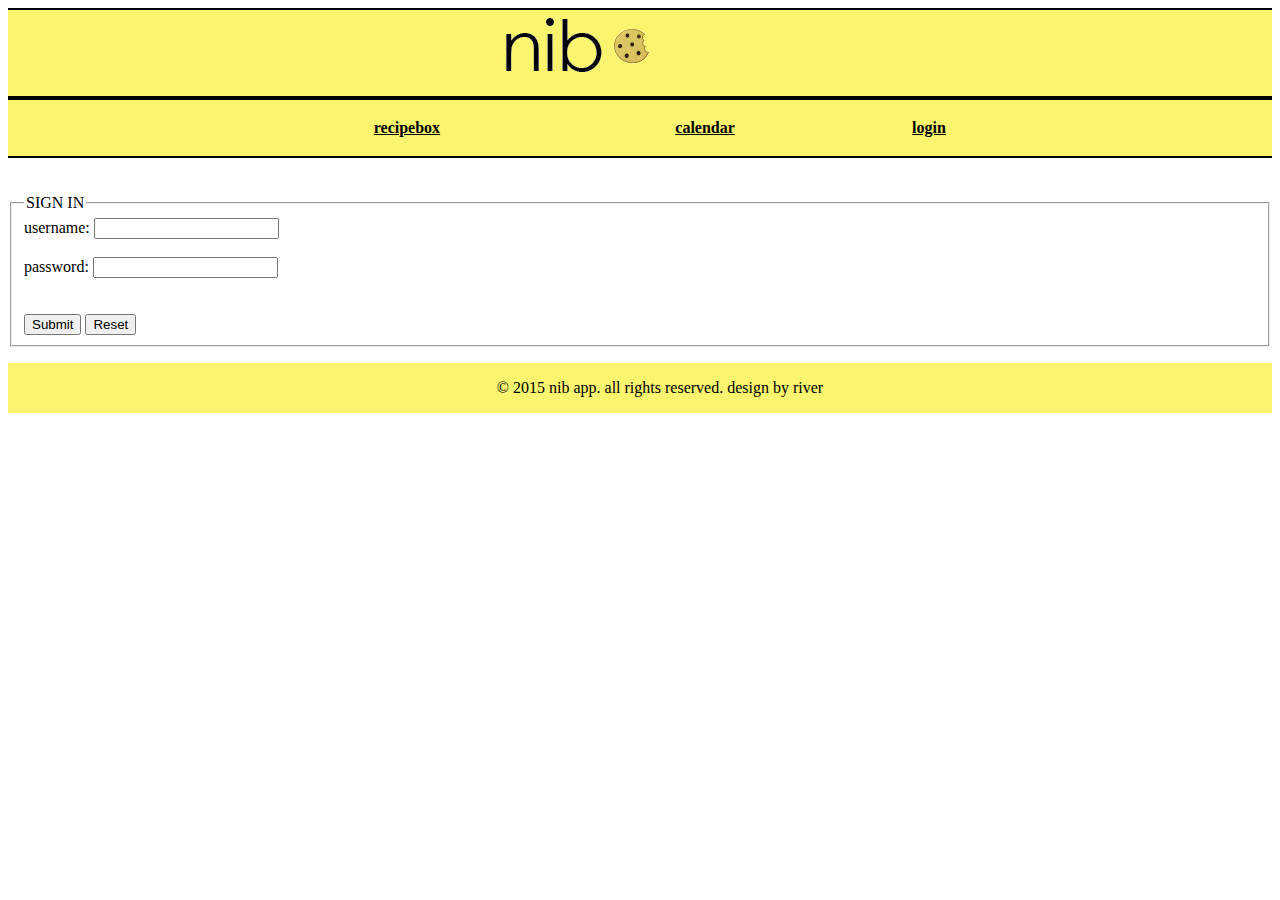
<file: final project/nib login.html>
<!DOCTYPE html>
<html>
<head>

<title>nib login</title>
<link rel="stylesheet" type="text/css" href="nib.css">
</head>


<body>


<!-- HEADER-->
<div id="logo" class="menu">

<a id= "logo" href="nib homepage.html">
<img src="images/nib header.jpg"/>
</a>

</div>



<div class="menu">
<table width="100%" border="0">
  <tr>
    <th width="24" scope="col">&nbsp;</th>
    <th width="24" scope="col">&nbsp;</th>
    <th width="24" scope="col"><a href="nib recipe input.html">recipebox</a></th>
    <th width="24" scope="col"><p><a href="#">calendar</a></p></th>
    <th width="24" scope="col"><a href="nib login.html">login</a></th>
    <th width="26" scope="col">&nbsp;</th>
    <th width="26" scope="col">&nbsp;</th>
  </tr>
</table>
</div>
<!-- HEADER-->








<br><br>
<div id="form" class="main">
<form if= "myForm" name="myForm" action="submission.html" method="post" onsubmit="return !!(check_info() & passwordmatch());">
 <fieldset>
    <legend>SIGN IN</legend>

      username: <input id="username" type="text" name="username" minlength="8" required><br><br>

      password: <input id="password" type="password" minlength="9" required="number"><br><br>
      <br>
      </form>

      <input type="submit" value="Submit">
      <button type="reset" value="Reset">Reset</button>

 </fieldset>
</form>
</div>  

<!-- footer -->
<div id="footer" class="footer">
<footer>
  <ul>


    <li>&#169; 2015 nib app. all rights reserved. design by river</li>

  </ul>

</footer>  
</div>
<!-- footer -->


</body>
</html>
</file>
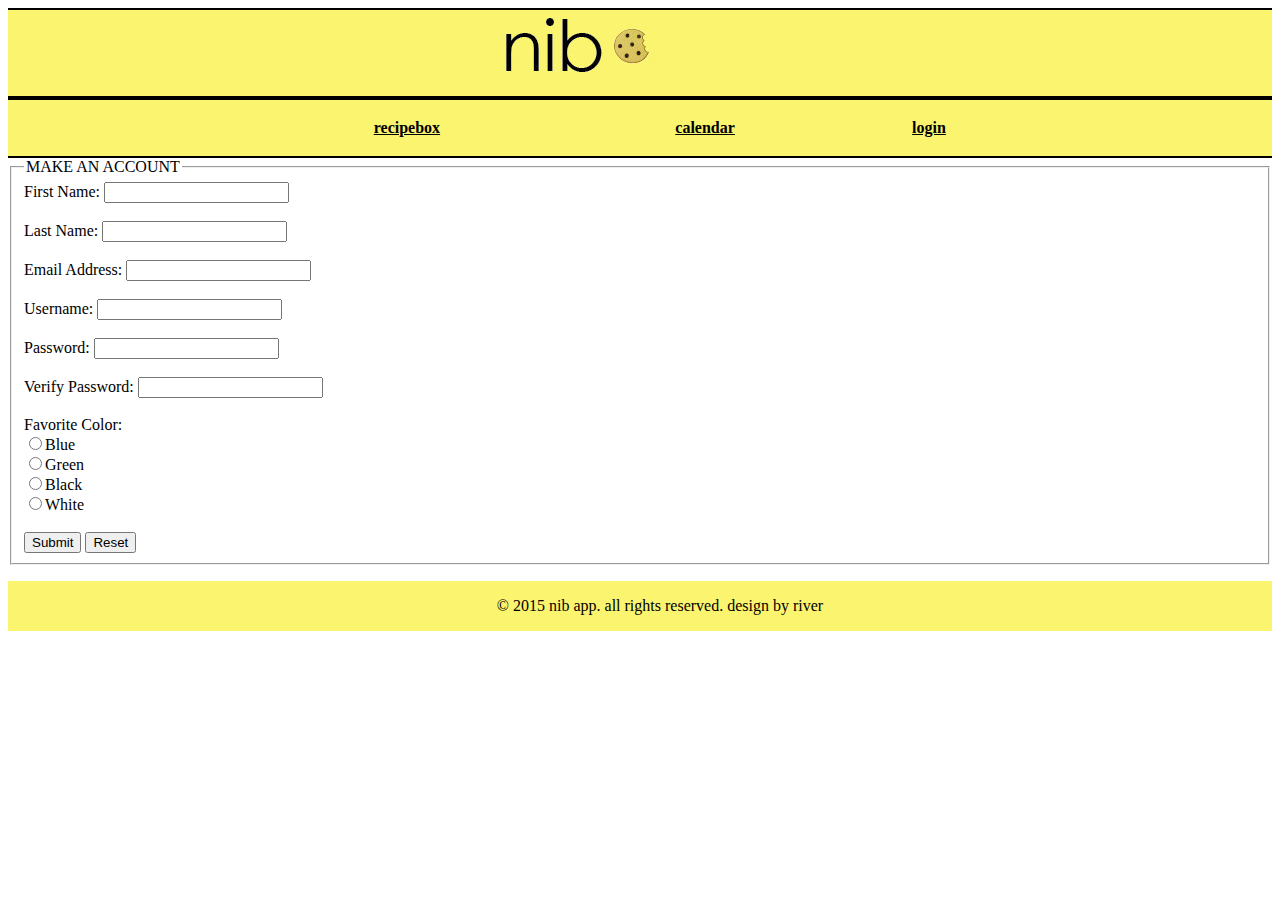
<file: final project/nib new account.html>
<!DOCTYPE html>
<html>
<head>

<title>nib login</title>
<link rel="stylesheet" type="text/css" href="nib.css">
</head>


<body>


<!-- HEADER-->
<div id="logo" class="menu">

<a id= "logo" href="nib homepage.html">
<img src="images/nib header.jpg"/>
</a>

</div>



<div class="menu">
<table width="100%" border="0">
  <tr>
    <th width="24" scope="col">&nbsp;</th>
    <th width="24" scope="col">&nbsp;</th>
    <th width="24" scope="col"><a href="nib recipe input.html">recipebox</a></th>
    <th width="24" scope="col"><p><a href="#">calendar</a></p></th>
    <th width="24" scope="col"><a href="nib login.html">login</a></th>
    <th width="26" scope="col">&nbsp;</th>
    <th width="26" scope="col">&nbsp;</th>
  </tr>
</table>
</div>
<!-- HEADER-->








<div id="form" class="main">
<form if= "myForm" name="myForm" action="submission.html" method="post" onsubmit="return !!(check_info() & passwordmatch());">
 <fieldset>
    <legend>MAKE AN ACCOUNT</legend>

      First Name: <input id="firstname" type="text" minlength="2" required><br><br>

      Last Name: <input id="lastname" type="text" minlength="2" required><br><br>

      Email Address: <input id="emailaddress" type="email" required><br><br>

      Username: <input id="username" type="text" name="username" minlength="8" required><br><br>

      Password: <input id="password" type="password" minlength="9" required="number"><br><br>

      Verify Password: <input id="verifypassword" type="password" minlength="9" required="number"><br><br>

      <form id="form" class="main" required>
      Favorite Color: <br>
        <input id="favoritecolor" name="favoritecolor" type="radio" value="blue">Blue<br>
        <input id="favoritecolor" name="favoritecolor" type="radio" value="green">Green<br>
        <input id="favoritecolor" name="favoritecolor" type="radio" value="black">Black<br>
        <input id="favoritecolor" name="favoritecolor" type="radio" value="white">White<br>
      <br>
      </form>

      <input type="submit" value="Submit">
      <button type="reset" value="Reset">Reset</button>

 </fieldset>
</form>
</div>  

<!-- footer -->
<div id="footer" class="footer">
<footer>
  <ul>


    <li>&#169; 2015 nib app. all rights reserved. design by river</li>

  </ul>

</footer>  
</div>
<!-- footer -->


</body>
</html>
</file>
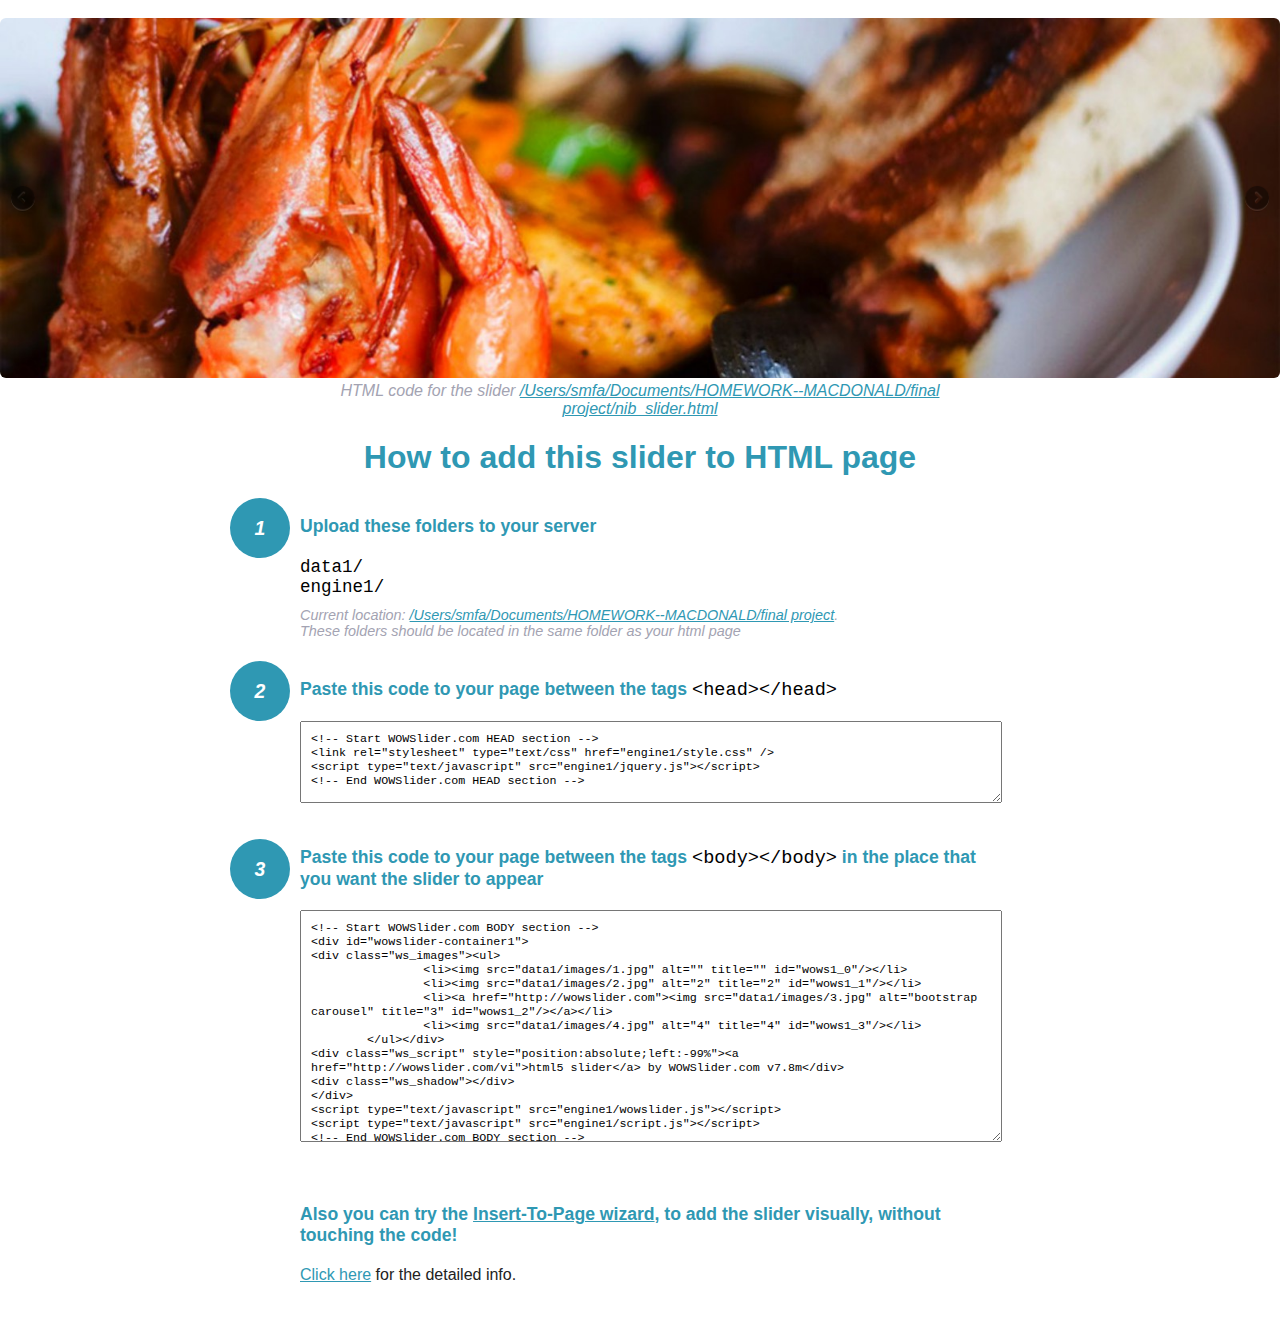
<file: final project/nib_slider-howto.html>
<!DOCTYPE html>
<html>
<head>
	<title>WOWSlider</title>
	<meta http-equiv="content-type" content="text/html; charset=utf-8" />
	<meta name="description" content="WOWSlider" />
	
	<!-- Start WOWSlider.com HEAD section --> <!-- add to the <head> of your page -->
	<link rel="stylesheet" type="text/css" href="engine1/style.css" />
	<script type="text/javascript" src="engine1/jquery.js"></script>
	<!-- End WOWSlider.com HEAD section -->


<style>
.instuction {
	font-family: sans-serif, Arial;
	display: block;
	margin: 0 auto;
	max-width: 820px;
	width: 100%;
	padding: 0 70px;
	color: #222;
	-webkit-box-sizing: border-box;
	-moz-box-sizing: border-box;
	box-sizing: border-box;
}
.instuction h1 img {
	max-width: 170px;
	vertical-align: middle;
	margin-bottom: 10px;
}
.instuction h1 {
	color: #2F98B3;
	text-align: center;
}
.instuction h2 {
	position: relative;
	font-size: 1.1em;
	color: #2F98B3;
	margin-bottom: 20px;
	margin-top: 40px;
}
.instuction h2 span.num {
	position: absolute;
	left: -70px;
	top: -18px;
	display: inline-block;
	vertical-align: middle;
	font-style: italic;
	font-size: 1.1em;
	width: 60px;
	height: 60px;
	line-height: 60px;
	text-align: center;
	background: #2F98B3;
	color: #fff;
	border-radius: 50%;
}
.instuction .mono {
	color: #000;
	font-family: monospace;
	font-size: 1.3em;
	font-weight: normal;
}
.instuction li.mono {
	font-size: 1.5em;
}

.instuction ul {
	font-size: 0.9em;
	margin-top: 0;
	padding-left: 0;
	list-style: none;
}
.instuction .note {
	color: #A3A3B2;
	font-style: italic;
	padding-top: 10px;
}
.instuction p.note {
	text-align: center;
	padding-top: 0;
	margin-top: 4px;
}
.instuction textarea {
	font-size: 0.9em;
	min-height: 60px;
	padding: 10px;
	margin: 0;
	overflow: auto;
	max-width: 100%;
	width: 100%;
}
.instuction a,
.instuction a:visited {
	color: #2F98B3;
}
</style>


</head>
<body style="margin:auto">

<br>

<!-- Start WOWSlider.com BODY section --> <!-- add to the <body> of your page -->
<div id="wowslider-container1">
<div class="ws_images"><ul>
		<li><img src="data1/images/1.jpg" alt="" title="" id="wows1_0"/></li>
		<li><img src="data1/images/2.jpg" alt="2" title="2" id="wows1_1"/></li>
		<li><a href="http://wowslider.com"><img src="data1/images/3.jpg" alt="bootstrap carousel" title="3" id="wows1_2"/></a></li>
		<li><img src="data1/images/4.jpg" alt="4" title="4" id="wows1_3"/></li>
	</ul></div>
<div class="ws_script" style="position:absolute;left:-99%"><a href="http://wowslider.com/vi">html5 slider</a> by WOWSlider.com v7.8m</div>
<div class="ws_shadow"></div>
</div>	
<script type="text/javascript" src="engine1/wowslider.js"></script>
<script type="text/javascript" src="engine1/script.js"></script>
<!-- End WOWSlider.com BODY section -->


<div class="instuction">
	<p class="note">HTML code for the slider <a href="file:////Users/smfa/Documents/HOMEWORK--MACDONALD/final project/nib_slider.html">/Users/smfa/Documents/HOMEWORK--MACDONALD/final project/nib_slider.html</a></p>

	<h1>
		How to add this slider to HTML page
	</h1>

	<h2><span class="num">1</span> Upload these folders to your server</h2>
	<ul>
		<li class="mono">data1/</li>
		<li class="mono">engine1/</li>
		<li class="note">Current location: <a href="file:////Users/smfa/Documents/HOMEWORK--MACDONALD/final project">/Users/smfa/Documents/HOMEWORK--MACDONALD/final project</a>. <br>These folders should be located in the same folder as your html page</li>
	</ul>

	<h2><span class="num">2</span> Paste this code to your page between the tags <span class="mono">&lt;head&gt;&lt;/head&gt;</span></h2>
	<textarea onclick="this.select()">&lt;!-- Start WOWSlider.com HEAD section --&gt;
&lt;link rel=&quot;stylesheet&quot; type=&quot;text/css&quot; href=&quot;engine1/style.css&quot; /&gt;
&lt;script type=&quot;text/javascript&quot; src=&quot;engine1/jquery.js&quot;&gt;&lt;/script&gt;
&lt;!-- End WOWSlider.com HEAD section --&gt;</textarea>


	<h2><span class="num" style="top: -8px;">3</span> Paste this code to your page between the tags <span class="mono">&lt;body&gt;&lt;/body&gt;</span> in the place that you want the slider to appear</h2>
	<textarea onclick="this.select()" rows="15">&lt;!-- Start WOWSlider.com BODY section --&gt;
&lt;div id=&quot;wowslider-container1&quot;&gt;
&lt;div class=&quot;ws_images&quot;&gt;&lt;ul&gt;
		&lt;li&gt;&lt;img src=&quot;data1/images/1.jpg&quot; alt=&quot;&quot; title=&quot;&quot; id=&quot;wows1_0&quot;/&gt;&lt;/li&gt;
		&lt;li&gt;&lt;img src=&quot;data1/images/2.jpg&quot; alt=&quot;2&quot; title=&quot;2&quot; id=&quot;wows1_1&quot;/&gt;&lt;/li&gt;
		&lt;li&gt;&lt;a href=&quot;http://wowslider.com&quot;&gt;&lt;img src=&quot;data1/images/3.jpg&quot; alt=&quot;bootstrap carousel&quot; title=&quot;3&quot; id=&quot;wows1_2&quot;/&gt;&lt;/a&gt;&lt;/li&gt;
		&lt;li&gt;&lt;img src=&quot;data1/images/4.jpg&quot; alt=&quot;4&quot; title=&quot;4&quot; id=&quot;wows1_3&quot;/&gt;&lt;/li&gt;
	&lt;/ul&gt;&lt;/div&gt;
&lt;div class=&quot;ws_script&quot; style=&quot;position:absolute;left:-99%&quot;&gt;&lt;a href=&quot;http://wowslider.com/vi&quot;&gt;html5 slider&lt;/a&gt; by WOWSlider.com v7.8m&lt;/div&gt;
&lt;div class=&quot;ws_shadow&quot;&gt;&lt;/div&gt;
&lt;/div&gt;	
&lt;script type=&quot;text/javascript&quot; src=&quot;engine1/wowslider.js&quot;&gt;&lt;/script&gt;
&lt;script type=&quot;text/javascript&quot; src=&quot;engine1/script.js&quot;&gt;&lt;/script&gt;
&lt;!-- End WOWSlider.com BODY section --&gt;</textarea>

<br><br>
<h2>Also you can try the <a href="http://wowslider.com/help/add-wowslider-to-page-2.html" target="_blank">Insert-To-Page wizard</a>, to add the slider visually, without touching the code!</h2>
<p>
	<a href="http://wowslider.com/help/add-wowslider-to-page-2.html" target="_blank">Click here</a> for the detailed info.
</p>
</div>

<br><br>
</body>
</html>
</file>
<file: 03 assignment/css/murakami.css>
body.homepage {
  background: url("../haruki-murakami-1.jpg") no-repeat;
  background-color: black; }
body.subpage {
  background: url("../blackbackground.jpg") no-repeat;
  background-color: black; }

@font-face {
  font-family: lato-hairline;
  font-src: url(lato/lato-hairline.ttf); }
/*HEADER SECTION*/
.top {
  position: absolute;
  left: 0;
  right: 0;
  height: 92px;
  z-index: 10; }

table#header {
  font-family: lato-hairline;
  color: white;
  background-color: black 0.4; }

div#navigation th#headerright {
  font-family: lato-hairline;
  text-transform: uppercase;
  margin-top: 1em;
  padding: 1em;
  font-size: large;
  color: white;
  margin-left: auto;
  margin-right: auto; }
div#navigation th#headerleft {
  font-family: lato-hairline;
  text-transform: uppercase;
  margin-top: 1em;
  margin-left: 6em;
  padding: 1em;
  font-size: large;
  color: white; }
div#navigation a {
  color: white;
  text-decoration: none;
  -webkit-transition-property: color;
  -webkit-transition-duration: 0.4s;
  -webkit-transition-timing-function: linear;
  -webkit-transition-delay: 0.1s; }
  div#navigation a:visited {
    margin: 0;
    padding: 1em;
    color: white; }
  div#navigation a:hover {
    color: red; }
div#navigation th#headercenter {
  max-width: 50%;
  border-bottom: solid white 2px;
  border-left: double white 10px;
  border-right: double white 10px;
  font-weight: thin;
  font-size: fill; }

#headercenter {
  width: 50%;
  font-size: fill;
  -webkit-transition-property: width;
  -webkit-transition-duration: 0.4s;
  -webkit-transition-timing-function: linear;
  -webkit-transition-delay: 0.1s; }
  #headercenter:hover {
    width: 60%;
    border-color: red; }

/*END HEADER SECTION*/
/*LEFT PREVIEW SECTION*/
.left {
  position: absolute;
  padding-top: 10em;
  padding-left: 5em;
  padding-bottom: 10em;
  width: 17em;
  text-align: left;
  color: white;
  font-family: lato-hairline; }
  .left p#date {
    font-family: lato-light;
    font-size: 18px;
    border-top: white solid 0.1em;
    border-top-length: 20em; }
  .left p#descrip {
    font-family: lato-hairline;
    font-size: 12px;
    padding-left: 1em;
    padding-top: -0.2em; }

div#intro img {
  float: left;
  padding-top: 0.2em;
  padding-right: 0.5em; }

.left img {
  opacity: 1;
  -webkit-transition-property: opacity;
  -webkit-transition-duration: 0.4s;
  -webkit-transition-timing-function: linear;
  -webkit-transition-delay: 0.1s; }
  .left img:hover {
    opacity: 0.5; }
.left a {
  color: white;
  text-decoration: none;
  font-size: 13px;
  -webkit-transition-property: font-size;
  -webkit-transition-duration: 0.4s;
  -webkit-transition-timing-function: linear;
  -webkit-transition-delay: 0.1s; }
  .left a:hover {
    font-size: 17px; }

/*END LEFT PREVIEW SECTION*/
/*MAIN SECTION*/
.main {
  position: absolute;
  margin-left: 24em;
  margin-top: 9.5em;
  color: white;
  padding-left: 0.5em;
  border-left: white solid 0em; }
  .main p#date {
    font-family: lato-light;
    font-size: 12px;
    padding-left: 0em;
    padding-top: 0.9em; }
  .main p#posttitle {
    font-family: lato-regular;
    font-size: 18px;
    padding-left: 0em; }
  .main p#blogtext {
    color: white;
    font-family: lato-hairline;
    font-size: 13px;
    width: 500px;
    padding-top: 0.3em; }
    .main p#blogtext:first-child:first-letter {
      float: left;
      color: white;
      size: 17px; }

div#blogpost img {
  float: left;
  padding-right: 0.5em; }

/*END MAIN SECTION*/
/*FOOTER*/
footer {
  display: block;
  width: 100%;
  height: auto;
  position: fixed;
  left: 0px;
  bottom: 0px;
  height: 60px;
  width: 100%;
  color: white;
  background-color: black;
  font-family: lato-hairline;
  vertical-align: middle; }

form#search {
  float: right;
  vertical-align: middle;
  text-align: right;
  padding-right: 4em;
  color: white;
  font-family: lato; }

li {
  width: 155px;
  display: inline;
  padding-right: 1em;
  color: white;
  font-size: 12px;
  vertical-align: middle; }

div#footer input {
  vertical-align: middle;
  background: white;
  -webkit-transition: background 15s linear 0.2s;
  width: 15%;
  -webkit-transition: width 2s ease;
  text-align: right; }
  div#footer input:hover {
    width: 25%; }
div#footer ul {
  padding-left: 4em;
  vertical-align: middle; }

.footer img {
  height: 35px;
  -webkit-transition-property: height;
  -webkit-transition-duration: 0.1s;
  -webkit-transition-timing-function: linear;
  -webkit-transition-delay: 0s;
  width: 35px;
  -webkit-transition: width 0.1s linear 0s;
  vertical-align: middle; }
  .footer img:hover {
    height: 40px;
    width: 40px;
    vertical-align: middle; }

/*end footer*/
/*start iphone 6 interactive design*/
@media screen and (min-width: 5px) and (max-width: 1334px) {
  .top {
    padding-bottom: 3em; }

  .main {
    position: relative;
    width: 60%;
    float: none;
    width: auto;
    vertical-align: center;
    margin: auto;
    padding-left: 5em; }
    .main p#blogtext {
      width: 70%; }

  .left {
    position: relative;
    display: inline vertical;
    width: auto; }
    .left p#descrip {
      width: 60%; }
    .left p#date {
      width: 65%; }

  .footer {
    position: relative;
    height: 50%; } }

/*# sourceMappingURL=murakami.css.map */
</file>
<file: assignment-03/css/murakami.css>
body.homepage {
  background: url("../haruki-murakami-1.jpg") no-repeat;
  background-color: black; }
body.subpage {
  background: url("../blackbackground.jpg") no-repeat;
  background-color: black; }

@font-face {
  font-family: lato-hairline;
  font-src: url(lato/lato-hairline.ttf); }
/*HEADER SECTION*/
.top {
  position: absolute;
  left: 0;
  right: 0;
  height: 92px;
  z-index: 10; }

table#header {
  font-family: lato-hairline;
  color: white;
  background-color: black 0.4; }

div#navigation th#headerright {
  font-family: lato-hairline;
  text-transform: uppercase;
  margin-top: 1em;
  padding: 1em;
  font-size: large;
  color: white;
  margin-left: auto;
  margin-right: auto; }
div#navigation th#headerleft {
  font-family: lato-hairline;
  text-transform: uppercase;
  margin-top: 1em;
  margin-left: 6em;
  padding: 1em;
  font-size: large;
  color: white; }
div#navigation a {
  color: white;
  text-decoration: none;
  -webkit-transition-property: color;
  -webkit-transition-duration: 0.4s;
  -webkit-transition-timing-function: linear;
  -webkit-transition-delay: 0.1s; }
  div#navigation a:visited {
    margin: 0;
    padding: 1em;
    color: white; }
  div#navigation a:hover {
    color: red; }
div#navigation th#headercenter {
  max-width: 50%;
  border-bottom: solid white 2px;
  border-left: double white 10px;
  border-right: double white 10px;
  font-weight: thin;
  font-size: fill; }

#headercenter {
  width: 50%;
  font-size: fill;
  -webkit-transition-property: width;
  -webkit-transition-duration: 0.4s;
  -webkit-transition-timing-function: linear;
  -webkit-transition-delay: 0.1s; }
  #headercenter:hover {
    width: 60%;
    border-color: red; }

/*END HEADER SECTION*/
/*LEFT PREVIEW SECTION*/
.left {
  position: absolute;
  padding-top: 10em;
  padding-left: 5em;
  padding-bottom: 10em;
  width: 17em;
  text-align: left;
  color: white;
  font-family: lato-hairline; }
  .left p#date {
    font-family: lato-light;
    font-size: 18px;
    border-top: white solid 0.1em;
    border-top-length: 20em; }
  .left p#descrip {
    font-family: lato-hairline;
    font-size: 12px;
    padding-left: 1em;
    padding-top: -0.2em; }

div#intro img {
  float: left;
  padding-top: 0.2em;
  padding-right: 0.5em; }

.left img {
  opacity: 1;
  -webkit-transition-property: opacity;
  -webkit-transition-duration: 0.4s;
  -webkit-transition-timing-function: linear;
  -webkit-transition-delay: 0.1s; }
  .left img:hover {
    opacity: 0.5; }
.left a {
  color: white;
  text-decoration: none;
  font-size: 13px;
  -webkit-transition-property: font-size;
  -webkit-transition-duration: 0.4s;
  -webkit-transition-timing-function: linear;
  -webkit-transition-delay: 0.1s; }
  .left a:hover {
    font-size: 17px; }

/*END LEFT PREVIEW SECTION*/
/*MAIN SECTION*/
.main {
  position: absolute;
  margin-left: 24em;
  margin-top: 9.5em;
  color: white;
  padding-left: 0.5em;
  border-left: white solid 0em; }
  .main p#date {
    font-family: lato-light;
    font-size: 12px;
    padding-left: 0em;
    padding-top: 0.9em; }
  .main p#posttitle {
    font-family: lato-regular;
    font-size: 18px;
    padding-left: 0em; }
  .main p#blogtext {
    color: white;
    font-family: lato-hairline;
    font-size: 13px;
    width: 500px;
    padding-top: 0.3em; }
    .main p#blogtext:first-child:first-letter {
      float: left;
      color: white;
      size: 17px; }

div#blogpost img {
  float: left;
  padding-right: 0.5em; }

/*END MAIN SECTION*/
/*FOOTER*/
footer {
  display: block;
  width: 100%;
  height: auto;
  position: fixed;
  left: 0px;
  bottom: 0px;
  height: 60px;
  width: 100%;
  color: white;
  background-color: black;
  font-family: lato-hairline;
  vertical-align: middle; }

form#search {
  float: right;
  vertical-align: middle;
  text-align: right;
  padding-right: 4em;
  color: white;
  font-family: lato; }

li {
  width: 155px;
  display: inline;
  padding-right: 1em;
  color: white;
  font-size: 12px;
  vertical-align: middle; }

div#footer input {
  vertical-align: middle;
  background: white;
  -webkit-transition: background 15s linear 0.2s;
  width: 15%;
  -webkit-transition: width 2s ease;
  text-align: right; }
  div#footer input:hover {
    width: 25%; }
div#footer ul {
  padding-left: 4em;
  vertical-align: middle; }

.footer img {
  height: 35px;
  -webkit-transition-property: height;
  -webkit-transition-duration: 0.1s;
  -webkit-transition-timing-function: linear;
  -webkit-transition-delay: 0s;
  width: 35px;
  -webkit-transition: width 0.1s linear 0s;
  vertical-align: middle; }
  .footer img:hover {
    height: 40px;
    width: 40px;
    vertical-align: middle; }

/*end footer*/
/*start iphone 6 interactive design*/
@media screen and (min-width: 5px) and (max-width: 1334px) {
  .top {
    padding-bottom: 3em; }

  .main {
    position: relative;
    width: 60%;
    float: none;
    width: auto;
    vertical-align: center;
    margin: auto;
    padding-left: 5em; }
    .main p#blogtext {
      width: 70%; }

  .left {
    position: relative;
    display: inline vertical;
    width: auto; }
    .left p#descrip {
      width: 60%; }
    .left p#date {
      width: 65%; }

  .footer {
    position: relative;
    height: 50%; } }

/*# sourceMappingURL=murakami.css.map */
</file>
<file: 01 assignment/murakami.css>
<!DOCTYPE css>
html {

}

body.homepage {
	 background: url("haruki-murakami-1.jpg") no-repeat;
	 background-color: black;
}

body.subpage {
	background: url("blackbackground.jpg") no-repeat;
	background-color: black;
}

@font-face {
	font-family: lato-hairline;
	 font-src: url(lato/lato-hairline.ttf);
}

/*HEADER SECTION*/

.top {
		position:absolute;
		left:0; right:0;
		height: 92px;
		z-index: 10;
}
table#header {
	 font-family: lato-hairline;
	 color: white;
	 background-color: black 0.4;
}
div#navigation th#headerright {
	 font-family: lato-hairline;
	 text-transform: uppercase;
	 margin-top: 1em;
	 padding: 1em;
	 font-size: large; 
	 color: white;
	 margin-left: auto;
	 margin-right: auto;
}
div#navigation th#headerleft {
	 font-family: lato-hairline;
	 text-transform: uppercase;
	 margin-top: 1em;
	 margin-left: 6em;
	 padding: 1em;
	 font-size: large; 
	 color: white;
}

div#navigation a:visited{ 
	 margin: 0; 
	 padding: 1em; 
	 color: white;
} 

div#navigation a {
		color: white;
		text-decoration: none;
	 -webkit-transition-property: color;
	 -webkit-transition-duration: 0.4s;
	 -webkit-transition-timing-function: linear;
	 -webkit-transition-delay: 0.1s;
}

div#navigation a:hover{ 
	 color: red;
} 

div#navigation th#headercenter {
			max-width: 50%;
			border-bottom: solid white 2px;
			border-left: double white 10px;
			border-right: double white 10px;
			font-weight: thin;
			font-size: fill;
}

#headercenter {
	width: 50%;
	font-size: fill;
	 -webkit-transition-property: width;
	 -webkit-transition-duration: 0.4s;
	 -webkit-transition-timing-function: linear;
	 -webkit-transition-delay: 0.1s;

}

#headercenter:hover{
	width: 60%;
	border-color: red
}
	
/*END HEADER SECTION*/



/*LEFT PREVIEW SECTION*/
.left {
		position:absolute;
		padding-top: 10em;
		padding-left: 5em;
		padding-bottom: 10em;
		width: 17em;
		text-align: left;
		color: white;
		font-family: lato-hairline;
}
.left p#date {
	 font-family: lato-light;
	 font-size: 18px;
	 border-top: white solid 0.1em;

}
.left p#descrip {
	 font-family: lato-hairline;
	 font-size: 12px;
	 padding-left: 1em;
	 padding-top: -0.2em;
}

div#intro img {
	 float: left;
	 padding-top: 0.2em;
	 padding-right: 0.5em;
}

.left img{
	opacity: 1;
	 -webkit-transition-property: opacity;
	 -webkit-transition-duration: 0.4s;
	 -webkit-transition-timing-function: linear;
	 -webkit-transition-delay: 0.1s;
}

.left img:hover {
	opacity: 0.5;
}

.left a {
	color: white;
	text-decoration: none;
	font-size: 13px
	 -webkit-transition-property: font-size;
	 -webkit-transition-duration: 0.4s;
	 -webkit-transition-timing-function: linear;
	 -webkit-transition-delay: 0.1s;
}


.left a:hover{
	font-size: 17px;
}

/*END LEFT PREVIEW SECTION*/




/*MAIN SECTION*/
.main {
		position: absolute;
		margin-left: 24em;
		margin-top: 9.5em;
		color:white;
		padding-bottom: 10em;
		padding-left: 0.5em;
		border-left: white solid 0em;
}

.main p#date {
	 font-family: lato-light;
	 font-size: 12px;
	 padding-left: 0em;
	 padding-top: 0.9em;
}
.main p#posttitle {
	font-family: lato-regular;
	font-size: 18px;
	padding-left: 0em;
}
.main p#blogtext {
	 color:white;
	 font-family: lato-hairline;
	 font-size: 13px;
	 width: 80%;
	 padding-top: 0.3em;
}
div#blogpost img {
	 float: left;
	 padding-right: 0.5em;
}

/*END MAIN SECTION*/




/*FOOTER*/
footer {
	 display: block;
	 width: 100%;
	 position: fixed;
	 left: 0px;
	 bottom: 0px;
	 height:80px;
	 width: 100%;
	 color: white;
	 background-color: black;
	 padding-top: 0em;
	 padding-left: 1em;
	 font-family: lato-hairline;
	 vertical-align: middle;
	 }

form#search {
	vertical-align: middle;
	 text-align: right;
	 color: white;
	 padding-right: 15em;
	 margin-top: -3em;
	 font-family: lato;
}   

li{
	 width:155px;
	 display:inline;
	 padding-right: 1em;
	 color: white;
	 font-size: 12px;
	 vertical-align: middle;
}

div#footer input{
	vertical-align: middle;
	background: white;
	-webkit-transition: background 15s linear 0.2s;
	width: 10%;
	-webkit-transition: width 2s ease;
	vertical-align: middle;
}

div#footer input:hover {
	vertical-align: middle;
	width: 20%;
}

div#footer ul {
	 padding-left: 4em;
	 vertical-align: middle;
}

.footer img{
	height: 35px;
	 -webkit-transition-property: height;
	 -webkit-transition-duration: 0.1s;
	 -webkit-transition-timing-function: linear;
	 -webkit-transition-delay: 0s;
	 width: 35px;
	 -webkit-transition: width 0.1s linear 0s;
	 vertical-align: middle;
}

.footer img:hover {
	height: 40px;
	width: 40px;
	vertical-align: middle;
}
</file>
<file: 05 assignment/css/murakami.css>
body.homepage {
  background: url("../haruki-murakami-1.jpg") no-repeat;
  background-color: black; }
body.subpage {
  background: url("../blackbackground.jpg") no-repeat;
  background-color: black; }

@font-face {
  font-family: lato-hairline;
  font-src: url(lato/lato-hairline.ttf); }
/*HEADER SECTION*/
.top {
  position: absolute;
  left: 0;
  right: 0;
  height: 92px;
  z-index: 10; }

table#header {
  font-family: lato-hairline;
  color: white;
  background-color: black 0.4; }

div#navigation th#headerright {
  font-family: lato-hairline;
  text-transform: uppercase;
  margin-top: 1em;
  padding: 1em;
  font-size: large;
  color: white;
  margin-left: auto;
  margin-right: auto; }
div#navigation th#headerleft {
  font-family: lato-hairline;
  text-transform: uppercase;
  margin-top: 1em;
  margin-left: 6em;
  padding: 1em;
  font-size: large;
  color: white; }
div#navigation a {
  color: white;
  text-decoration: none;
  -webkit-transition-property: color;
  -webkit-transition-duration: 0.4s;
  -webkit-transition-timing-function: linear;
  -webkit-transition-delay: 0.1s; }
  div#navigation a:visited {
    margin: 0;
    padding: 1em;
    color: white; }
  div#navigation a:hover {
    color: red; }
div#navigation th#headercenter {
  max-width: 50%;
  border-bottom: solid white 2px;
  border-left: double white 10px;
  border-right: double white 10px;
  font-weight: thin;
  font-size: fill; }

#headercenter {
  width: 50%;
  font-size: fill;
  -webkit-transition-property: width;
  -webkit-transition-duration: 0.4s;
  -webkit-transition-timing-function: linear;
  -webkit-transition-delay: 0.1s; }
  #headercenter:hover {
    width: 60%;
    border-color: red; }

/*END HEADER SECTION*/
/*LEFT PREVIEW SECTION*/
.left {
  position: absolute;
  padding-top: 10em;
  padding-left: 5em;
  padding-bottom: 10em;
  width: 17em;
  text-align: left;
  color: white;
  font-family: lato-hairline; }
  .left p#date {
    font-family: lato-light;
    font-size: 18px;
    border-top: white solid 0.1em;
    border-top-length: 20em; }
  .left p#descrip {
    font-family: lato-hairline;
    font-size: 12px;
    padding-left: 1em;
    padding-top: -0.2em; }

div#intro img {
  float: left;
  padding-top: 0.2em;
  padding-right: 0.5em; }

.left img {
  opacity: 1;
  -webkit-transition-property: opacity;
  -webkit-transition-duration: 0.4s;
  -webkit-transition-timing-function: linear;
  -webkit-transition-delay: 0.1s; }
  .left img:hover {
    opacity: 0.5; }
.left a {
  color: white;
  text-decoration: none;
  font-size: 13px;
  -webkit-transition-property: font-size;
  -webkit-transition-duration: 0.4s;
  -webkit-transition-timing-function: linear;
  -webkit-transition-delay: 0.1s; }
  .left a:hover {
    font-size: 17px; }

/*END LEFT PREVIEW SECTION*/
/*MAIN SECTION*/
.main {
  position: absolute;
  margin-left: 24em;
  margin-top: 9.5em;
  color: white;
  padding-left: 0.5em;
  border-left: white solid 0em; }
  .main p#date {
    font-family: lato-light;
    font-size: 12px;
    padding-left: 0em;
    padding-top: 0.9em; }
  .main p#posttitle {
    font-family: lato-regular;
    font-size: 18px;
    padding-left: 0em; }
  .main p#blogtext {
    color: white;
    font-family: lato-hairline;
    font-size: 13px;
    width: 500px;
    padding-top: 0.3em; }
    .main p#blogtext:first-child:first-letter {
      float: left;
      color: white;
      size: 17px; }

div#blogpost img {
  float: left;
  padding-right: 0.5em; }

/*END MAIN SECTION*/
div#form {
  padding-top: 10; }

/*FOOTER*/
footer {
  display: block;
  width: 100%;
  height: auto;
  position: fixed;
  left: 0px;
  bottom: 0px;
  height: 60px;
  width: 100%;
  color: white;
  background-color: black;
  font-family: lato-hairline;
  vertical-align: middle; }

form#search {
  float: right;
  vertical-align: middle;
  text-align: right;
  padding-right: 4em;
  color: white;
  font-family: lato; }

li {
  width: 155px;
  display: inline;
  padding-right: 1em;
  color: white;
  font-size: 12px;
  vertical-align: middle; }

div#footer input {
  vertical-align: middle;
  background: white;
  -webkit-transition: background 15s linear 0.2s;
  width: 15%;
  -webkit-transition: width 2s ease;
  text-align: right; }
  div#footer input:hover {
    width: 25%; }
div#footer ul {
  padding-left: 4em;
  vertical-align: middle; }

.footer img {
  height: 35px;
  -webkit-transition-property: height;
  -webkit-transition-duration: 0.1s;
  -webkit-transition-timing-function: linear;
  -webkit-transition-delay: 0s;
  width: 35px;
  -webkit-transition: width 0.1s linear 0s;
  vertical-align: middle; }
  .footer img:hover {
    height: 40px;
    width: 40px;
    vertical-align: middle; }

/*end footer*/
</file>
<file: final project/engine1/style.css>
/*
 *	generated by WOW Slider 7.8
 *	template Fresh
 */
@import url(https://fonts.googleapis.com/css?family=Lato&subset=latin,latin-ext);
#wowslider-container1 { 
	display: table;
	zoom: 1; 
	position: relative;
	width: 100%;
	max-width: 100%;
	max-height:360px;
	margin:0px auto 0px;
	z-index:90;
	text-align:left; /* reset align=center */
	font-size: 10px;
	text-shadow: none; /* fix some user styles */

	/* reset box-sizing (to boostrap friendly) */
	-webkit-box-sizing: content-box;
	-moz-box-sizing: content-box;
	box-sizing: content-box; 
}
* html #wowslider-container1{ width:640px }
#wowslider-container1 .ws_images ul{
	position:relative;
	width: 10000%; 
	height:100%;
	left:0;
	list-style:none;
	margin:0;
	padding:0;
	border-spacing:0;
	overflow: visible;
	/*table-layout:fixed;*/
}
#wowslider-container1 .ws_images ul li{
	position: relative;
	width:1%;
	height:100%;
	line-height:0; /*opera*/
	overflow: hidden;
	float:left;
	/*font-size:0;*/
	padding:0 0 0 0 !important;
	margin:0 0 0 0 !important;
}

#wowslider-container1 .ws_images{
	position: relative;
	left:0;
	top:0;
	height:100%;
	max-height:360px;
	max-width: 100%;
	vertical-align: top;
	border:none;
	overflow: hidden;
}
#wowslider-container1 .ws_images ul a{
	width:100%;
	height:100%;
	max-height:360px;
	display:block;
	color:transparent;
}
#wowslider-container1 img{
	max-width: none !important;
}
#wowslider-container1 .ws_images .ws_list img,
#wowslider-container1 .ws_images > div > img{
	width:100%;
	border:none 0;
	max-width: none;
	padding:0;
	margin:0;
}
#wowslider-container1 .ws_images > div > img {
	max-height:360px;
}

#wowslider-container1 .ws_images iframe {
	position: absolute;
	z-index: -1;
}

#wowslider-container1 .ws-title > div {
	display: inline-block !important;
}

#wowslider-container1 a{ 
	text-decoration: none; 
	outline: none; 
	border: none; 
}

#wowslider-container1  .ws_bullets { 
	float: left;
	position:absolute;
	z-index:70;
}
#wowslider-container1  .ws_bullets div{
	position:relative;
	float:left;
	font-size: 0px;
}
/* compatibility with Joomla styles */
#wowslider-container1  .ws_bullets a {
	line-height: 0;
}

#wowslider-container1  .ws_script{
	display:none;
}
#wowslider-container1 sound, 
#wowslider-container1 object{
	position:absolute;
}

/* prevent some of users reset styles */
#wowslider-container1 .ws_effect {
	position: static;
	width: 100%;
	height: 100%;
}

#wowslider-container1 .ws_photoItem {
	border: 2em solid #fff;
	margin-left: -2em;
	margin-top: -2em;
}
#wowslider-container1 .ws_cube_side {
	background: #A6A5A9;
}


#wowslider-container1.ws_gestures {
	cursor: -webkit-grab;
	cursor: -moz-grab;
	cursor: url("[data-uri]"), move;
}
#wowslider-container1.ws_gestures.ws_grabbing {
	cursor: -webkit-grabbing;
	cursor: -moz-grabbing;
	cursor: url("[data-uri]"), move;
}

/* hide controls when video start play */
#wowslider-container1.ws_video_playing .ws_bullets {
	display: none;
}
#wowslider-container1.ws_video_playing:hover .ws_bullets {
	display: block;
}
/* IE fix because it don't show controls on hover if frame visible */
#wowslider-container1.ws_video_playing_ie .ws_bullets,
#wowslider-container1.ws_video_playing_ie a.ws_next,
#wowslider-container1.ws_video_playing_ie a.ws_prev {
	display: block;
}


/* youtube/vimeo buttons */
#wowslider-container1 .ws_video_btn {
	position: absolute;
	display: none;
	cursor: pointer;
	top: 0;
	left: 0;
	width: 100%;
	height: 100%;
	z-index: 55;
}
#wowslider-container1 .ws_video_btn.ws_youtube,
#wowslider-container1 .ws_video_btn.ws_vimeo {
	display: block;
}
#wowslider-container1 .ws_video_btn div {
	position: absolute;
	background-image: url(./playvideo.png);
	background-size: 200%;
	top: 50%;
	left: 50%;
	width: 7em;
	height: 5em;
	margin-left: -3.5em;
	margin-top: -2.5em;
}
#wowslider-container1 .ws_video_btn.ws_youtube div {
	background-position: 0 0;
}
#wowslider-container1 .ws_video_btn.ws_youtube:hover div {
	background-position: 100% 0;
}
#wowslider-container1 .ws_video_btn.ws_vimeo div {
	background-position: 0 100%;
}
#wowslider-container1 .ws_video_btn.ws_vimeo:hover div {
	background-position: 100% 100%;
}

#wowslider-container1 .ws_playpause.ws_hide {
	display: none !important;
}

#wowslider-container1  .ws_bullets { 
	padding: 9px; 
}
#wowslider-container1 .ws_bullets a { 
	width:10px;
	height:10px;
	background: url(./bullet.png) left top;
	float: left; 
	text-indent: -4000px; 
	position:relative;
	margin-left:5px;
	color:transparent;
}
#wowslider-container1 .ws_bullets a:hover, #wowslider-container1 .ws_bullets a.ws_selbull{
	background-position: 0 100%;
}
#wowslider-container1 a.ws_next, #wowslider-container1 a.ws_prev {
	position:absolute;
	top:50%;
	margin-top:-1.3em;
	z-index:60;
	height: 2.7em;
	width: 2.7em;
	background-image: url(./arrows.png);
	background-size: 200%;
}
#wowslider-container1 a.ws_next{
	background-position: 100% 0;
	right:1em;
}
#wowslider-container1 a.ws_prev {
	background-position: 0 0; 
	left:1em;
}

/*playpause*/
#wowslider-container1 .ws_playpause {
    width: 2.7em;
    height: 2.7em;
    position: absolute;
    top: 50%;
    left: 50%;
    margin-left: -1.3em;
    margin-top: -1.3em;
    z-index: 59;
	background-size: 100%;
}

#wowslider-container1 .ws_pause {
    background-image: url(./pause.png);
}

#wowslider-container1 .ws_play {
    background-image: url(./play.png);
}

#wowslider-container1 .ws_pause:hover, #wowslider-container1 .ws_play:hover {
    background-position: 100% 100% !important;
}/* bottom center */
#wowslider-container1  .ws_bullets {
    bottom: 0px;
	left:50%;
}
#wowslider-container1  .ws_bullets div{
	left:-50%;
}
#wowslider-container1 .ws-title{
	position:absolute;
	display:block;
	font: 2em 'Lato', sans-serif;
	bottom: 0.7em;
	left: 0.5em;
	margin: 0.4em;
	margin-right: 0.5em; 
	padding:0.4em 0.5em;
	background:#559674;
	color:#ffffff;
	z-index: 50;
	line-height: 1em;
	font-weight: bold;
}
#wowslider-container1 .ws-title div{
	padding-top:0.4em;
	font-size: 0.7em;
	line-height: 1.15em;
	font-weight: normal;
}#wowslider-container1 .ws_images > ul{
	animation: wsBasic 26.4s infinite;
	-moz-animation: wsBasic 26.4s infinite;
	-webkit-animation: wsBasic 26.4s infinite;
}
@keyframes wsBasic{0%{left:-0%} 17.42%{left:-0%} 25%{left:-100%} 42.42%{left:-100%} 50%{left:-200%} 67.42%{left:-200%} 75%{left:-300%} 92.42%{left:-300%} }
@-moz-keyframes wsBasic{0%{left:-0%} 17.42%{left:-0%} 25%{left:-100%} 42.42%{left:-100%} 50%{left:-200%} 67.42%{left:-200%} 75%{left:-300%} 92.42%{left:-300%} }
@-webkit-keyframes wsBasic{0%{left:-0%} 17.42%{left:-0%} 25%{left:-100%} 42.42%{left:-100%} 50%{left:-200%} 67.42%{left:-200%} 75%{left:-300%} 92.42%{left:-300%} }

#wowslider-container1 .ws_images img, #wowslider-container1 .ws_effect img, #wowslider-container1 .ws_effect>* {
    border-radius: 6px; 
	-moz-border-radius:6px;
	-webkit-border-radius:6px;
}
#wowslider-container1 .ws_bulframe div div{
	height: auto;
}

@media all and (max-width:760px) {
	#wowslider-container1 .ws_fullscreen {
		display: block;
	}
}
@media all and (max-width:400px){
	#wowslider-container1 .ws_controls,
	#wowslider-container1 .ws_bullets,
	#wowslider-container1 .ws_thumbs{
		display: none
	}
}
</file>
<file: final project/nib.css>
<!DOCTYPE css>

/*header*/

div#logo {
	display: block;
	 margin-left: 45%;
	 margin-right: 55%;
}
a#logo {
	display: block;
	 margin-left: 38%;
	 margin-right: 62%;
}

div.menu {
	background-color: rgb(251,244,111);
    border-top: 2px black solid;
    border-bottom: 2px black solid;
    font-color:black;
}
table.menu {
	margin-left: -1em;
	text-transform: uppercase;
}

/*header*/



/*left_menu*/

div.accordian {
	width: 17em;
	position: absolute;
	font-family: century Gothic;
}
li.accordian {
	margin-left: -1em;
}
/*left_menu*/






/*login page*/
div.login {
   background: url("images/fresh.jpg");
   font-family: century Gothic;
   padding-top: 3em;
}
/*login page*/



/*recipeinput*/
div#recipeinput {
	font-family: century Gothic;
	margin-top: 1em;
	margin-left: 20em;
	position: ;
	width: 50%;
}
/*recipeinput*/
=======



/*menu styles*/
div.menu {
	margin-top: -0.3em;
	padding-bottom-bottom: 1em;
	height: 3em;
	font-size: 12px;
	font-family: 'Century Gothic', sans-serif;
    border-top: 2px black solid;
    border-bottom: 2px black solid;
    font-color:black;
}
a:link {
	color: black;
}
a:visited {
	color: black;
}

/*menu styles*/
>>>>>>> origin/master









/*footer*/
div#footer {
	 position: fixed bottom !important;
	 left: 0px;
	 bottom: 0px;
	 height: 50em;
	 width: 50%;
	 background-color: blue;
	 font-family: century;
	 text-align: center;
	 margin-left: auto;
	 margin-right: auto;
	 }
ul {
	text-decoration: none;
	text-align: center;
	background-color: rgb(251,244,111);
	padding-top: 1em;
	padding-bottom: 1em;
}
li {
	list-style-type: none;
}
/*footer*/
</file>
